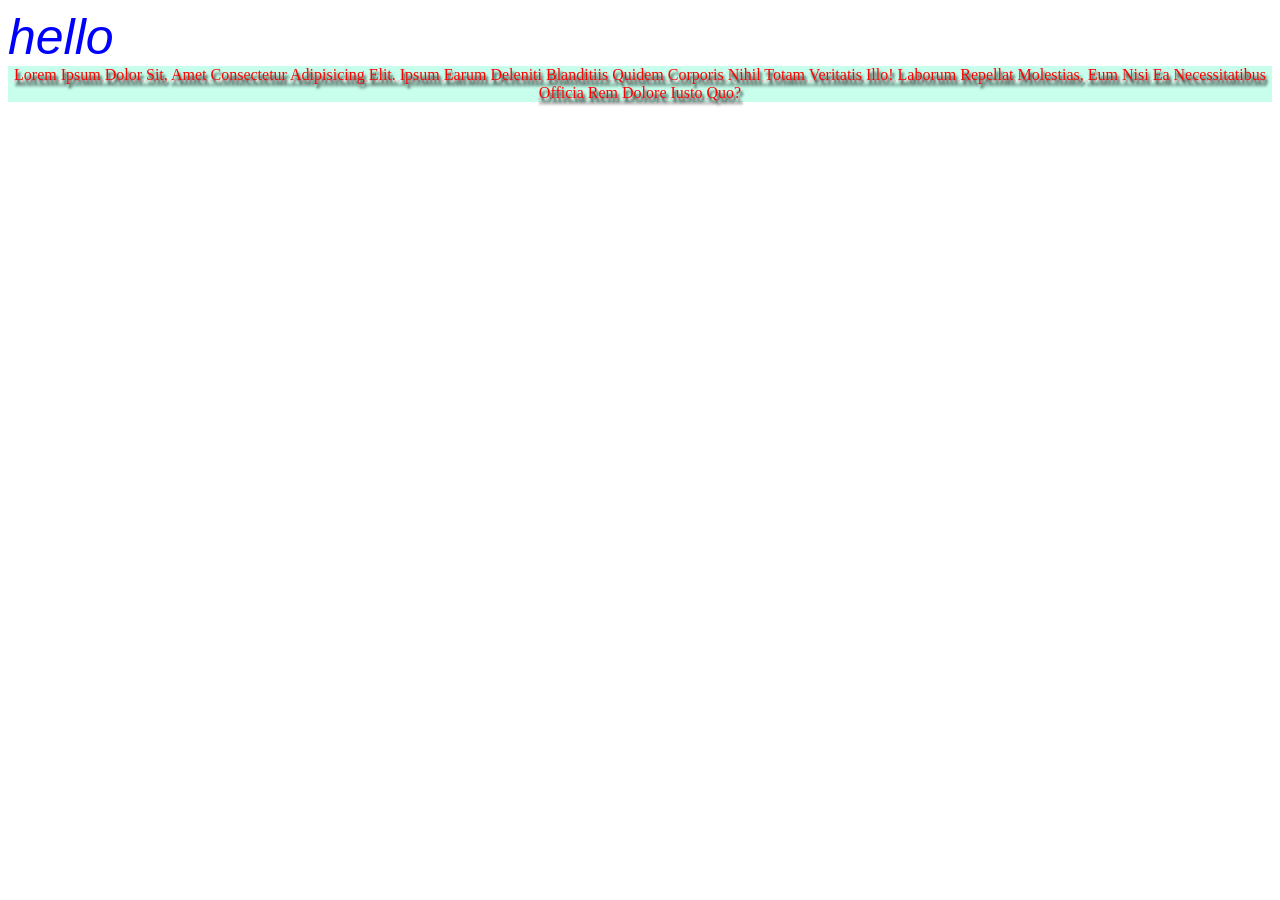
<file: CSS/index.html>
<!DOCTYPE html>
<html lang="en">
<head>
    <meta charset="UTF-8">
    <meta name="viewport" content="width=device-width, initial-scale=1.0">
    <link rel="stylesheet" href="index.css">
    <title>Document</title>
</head>
<body>
    <div class="wrapper">
        hello
    </div>
    <div class="text">
        Lorem ipsum dolor sit, amet consectetur adipisicing elit. Ipsum earum deleniti blanditiis quidem corporis nihil totam veritatis illo! Laborum repellat molestias, eum nisi ea necessitatibus officia rem dolore iusto quo?
    </div>
</body>
</html>
</file>
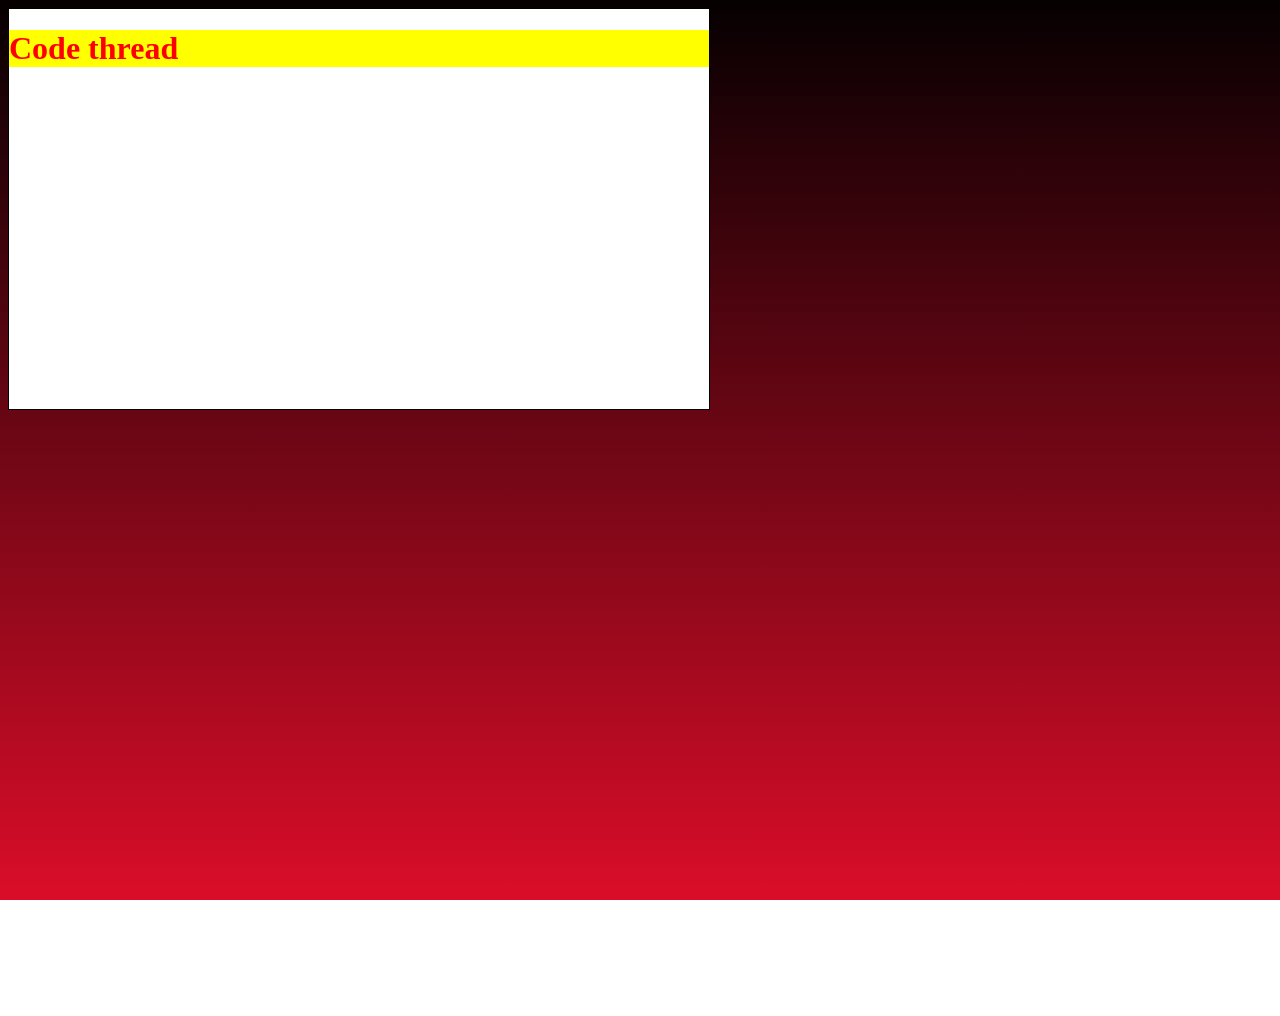
<file: CSS/gradientsbgs.html>
<!DOCTYPE html>
<html lang="en">
<head>
    <meta charset="UTF-8">
    <meta name="viewport" content="width=device-width, initial-scale=1.0">
    <title>gradients</title>
    <style>
        h1{
            color: red;
            background-color: yellow;
        }
        #container{
            border: 1px solid black;
            width: 700px;
            color: white;
            height: 400px;
            background-color: white;
            
        }
        body{
            background: linear-gradient(rgb(5, 0, 1), rgb(219, 13, 41));
            background-size: cover;
            background-repeat: no-repeat;
            height: 1000px;
            background-attachment: fixed;
        }

    </style>
</head>
<body>
    <div id="container">
        <h1>Code thread</h1>
        <p>Lorem, ipsum dolor sit amet consectetur adipisicing elit. Est autem ipsum omnis illum libero nulla recusandae, dolor similique iste, ea eveniet. Voluptas, ex eius reprehenderit nihil cumque voluptate at tenetur.</p>
    </div>
</body>
</html>
</file>
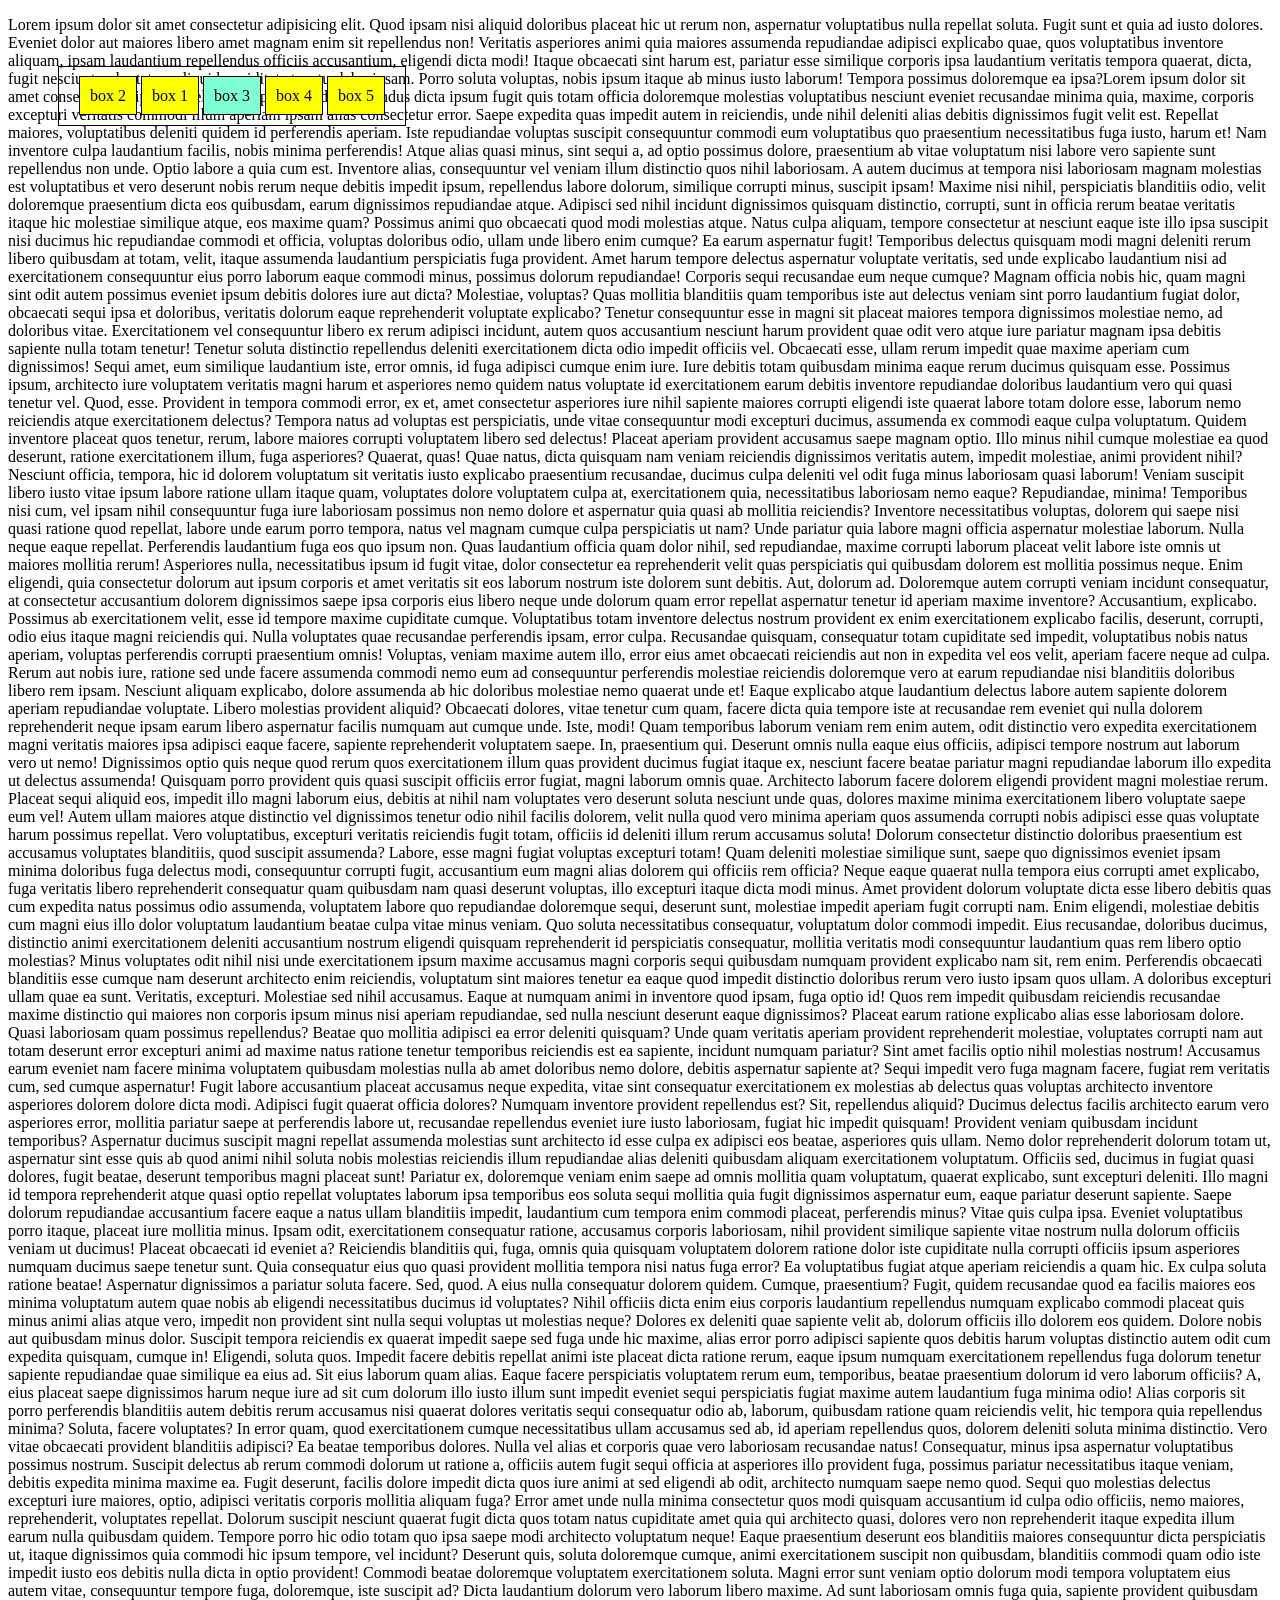
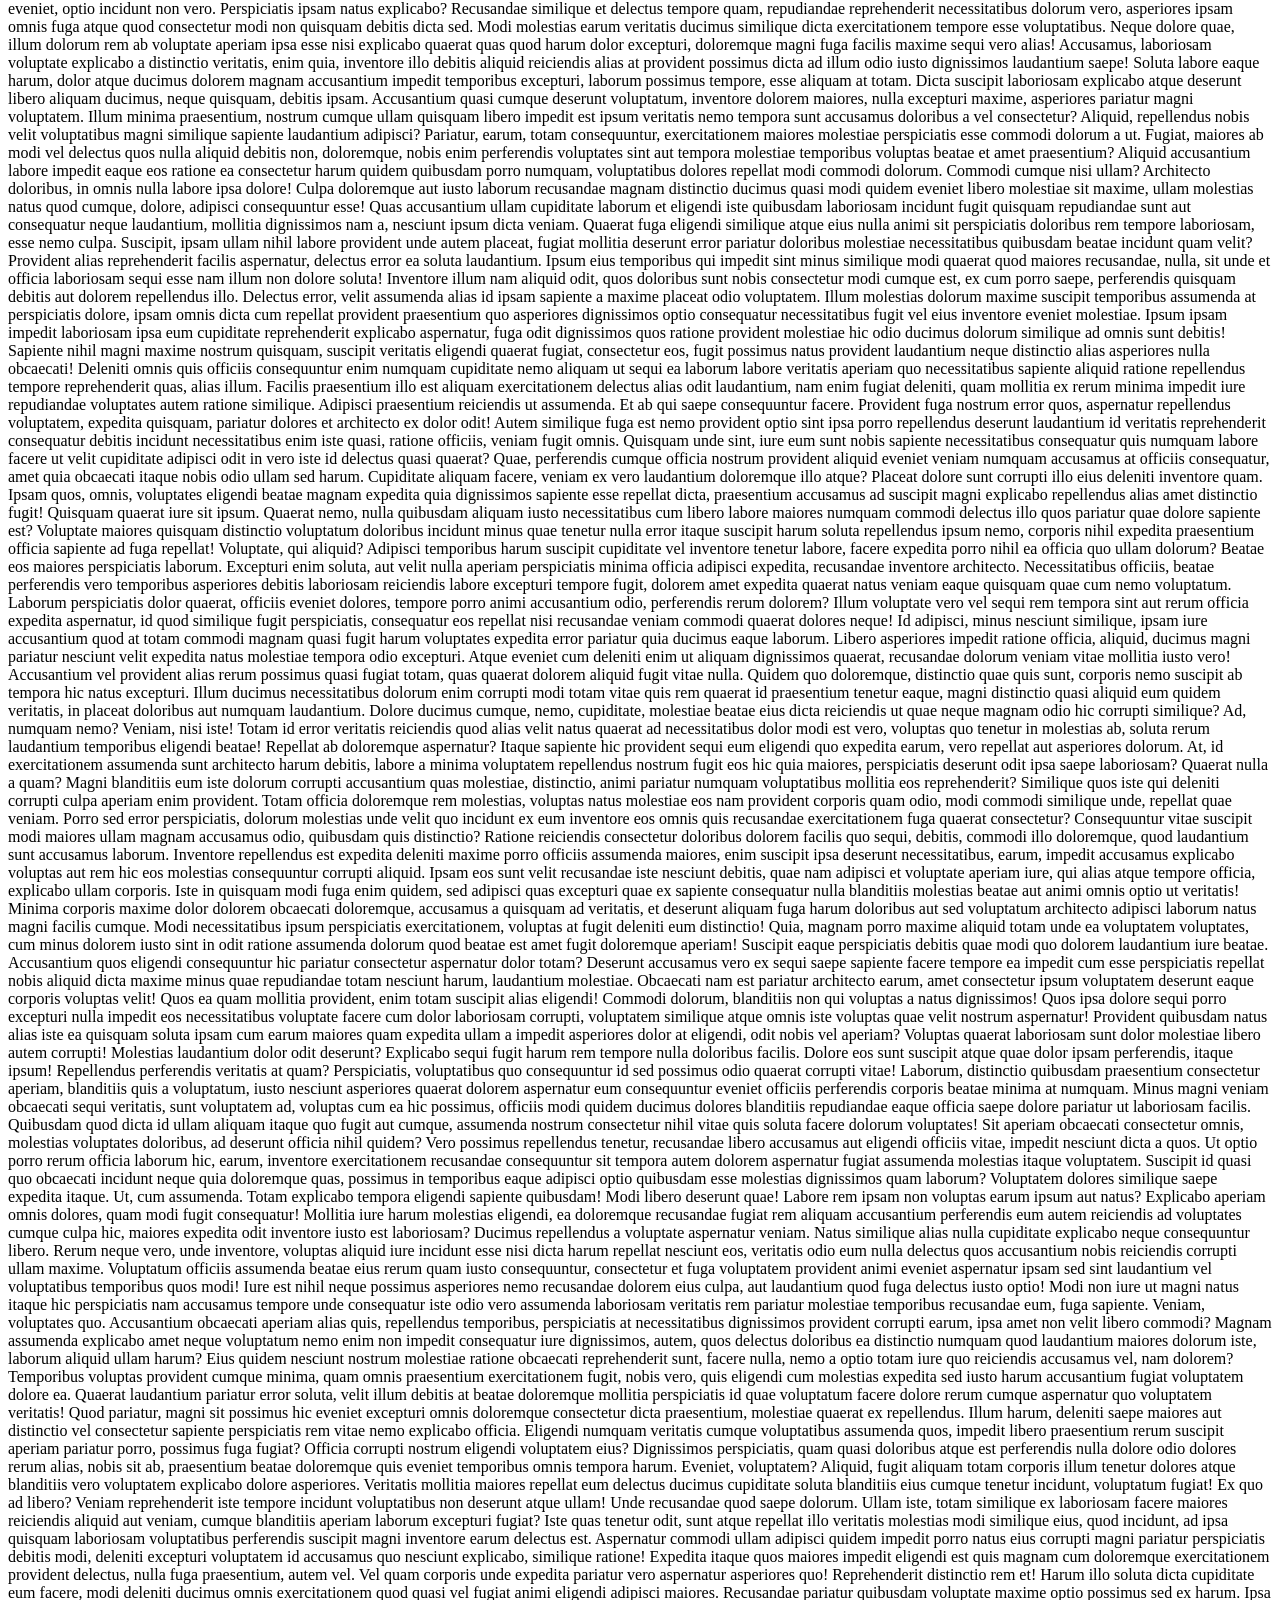
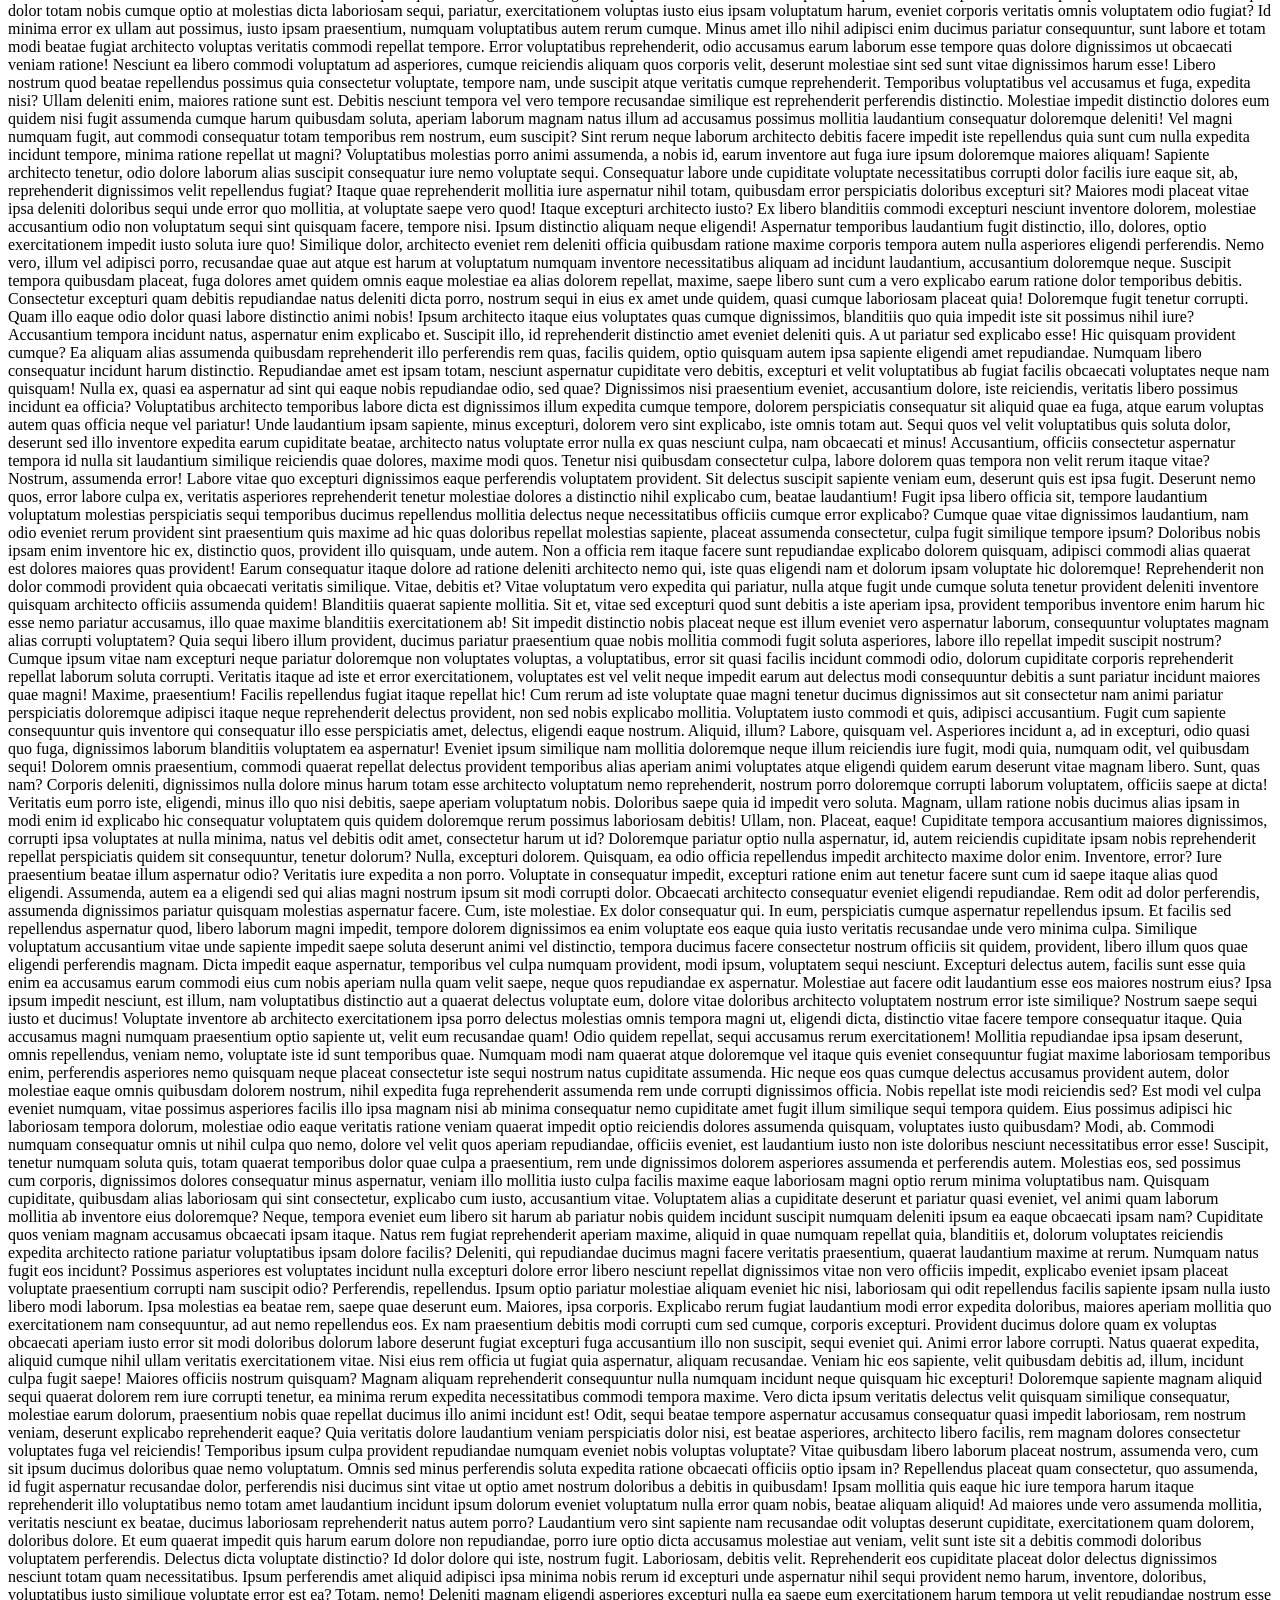
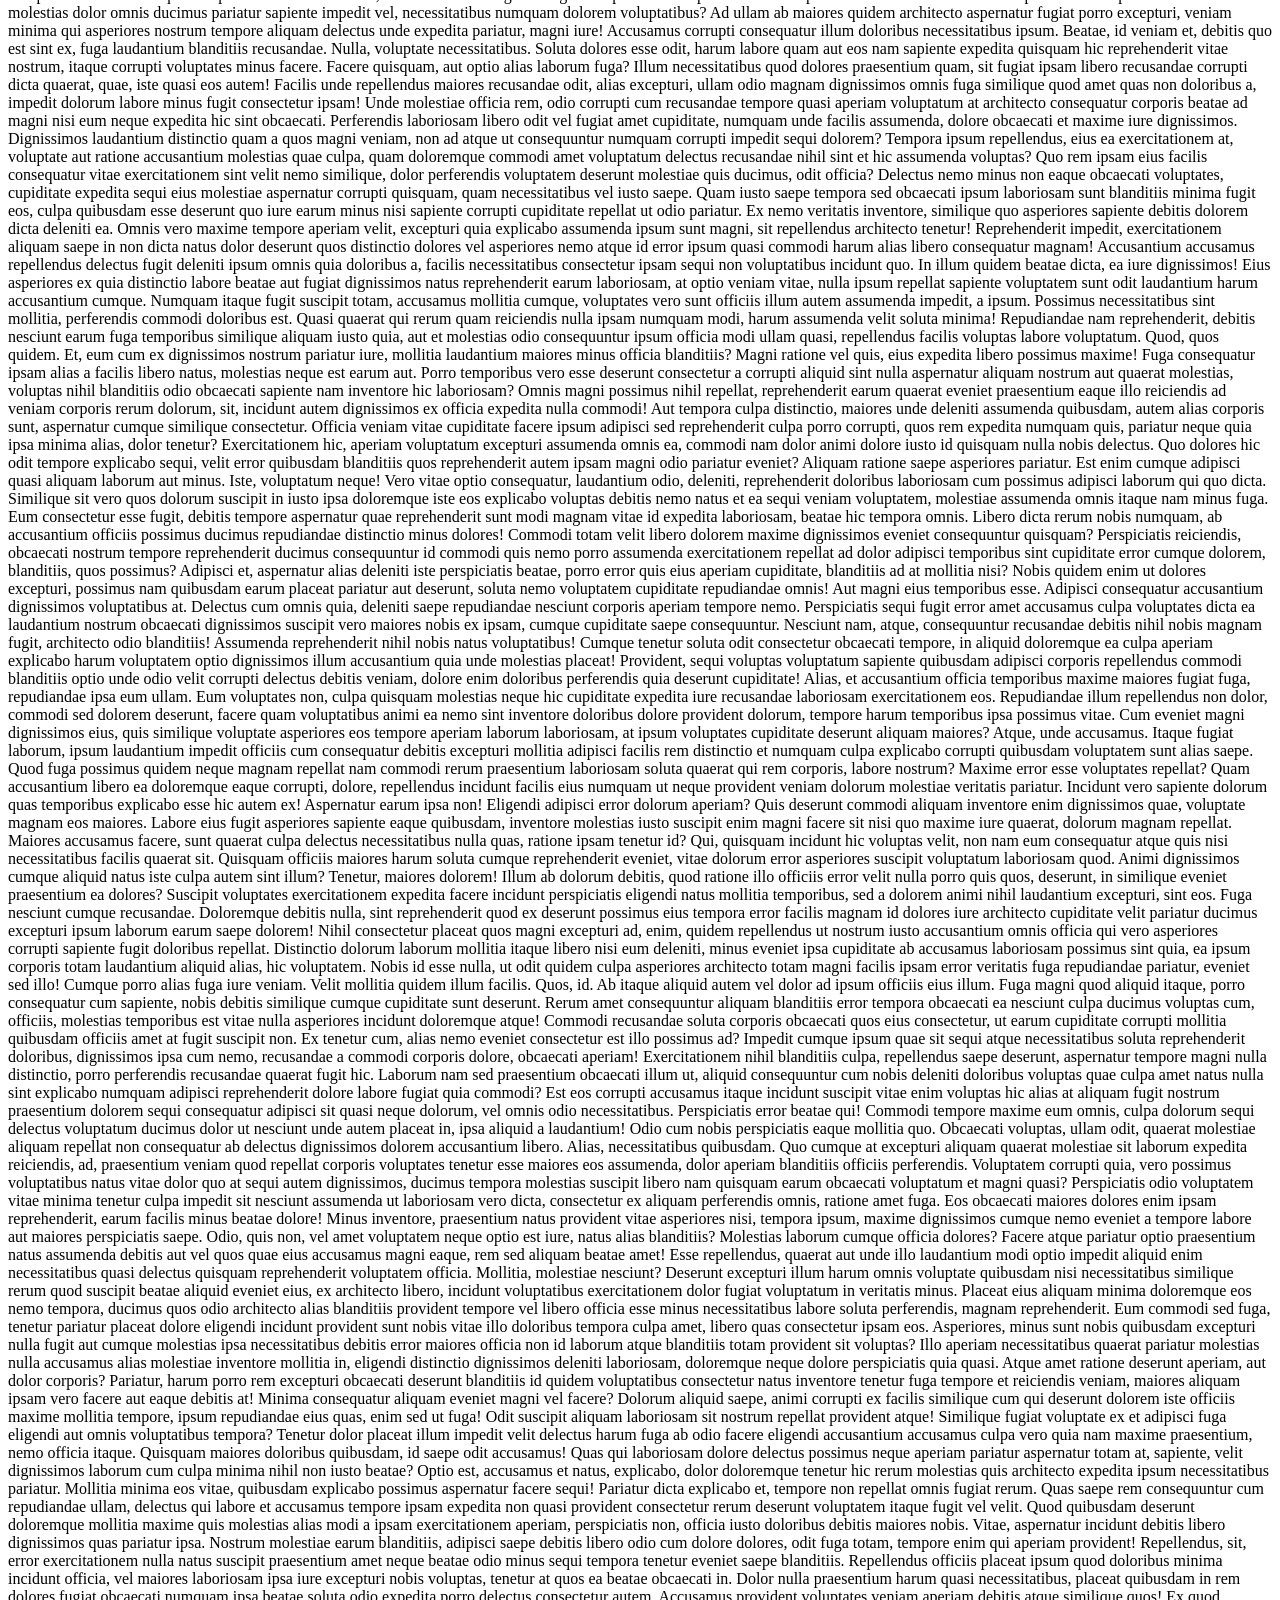
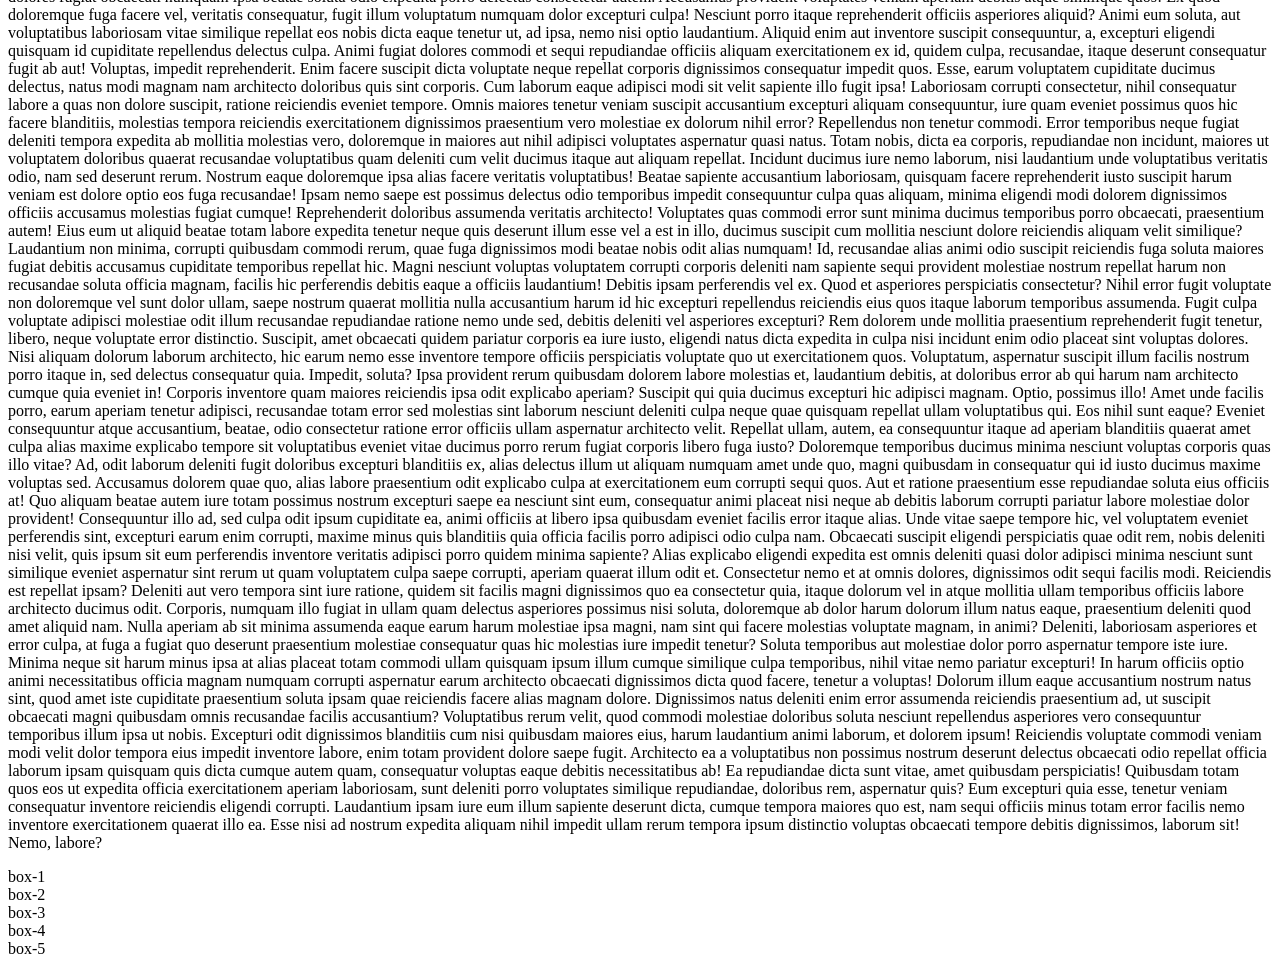
<file: CSS/positions.html>
<!DOCTYPE html>
<html lang="en">
<head>
    <meta charset="UTF-8">
    <meta name="viewport" content="width=device-width, initial-scale=1.0">
    <title>Document</title>
    <style>
        .wrapper{
            position: fixed;
            margin: 50px;
            border: 1px solid black;
            padding: 20px;
            width: auto;
        }
        .box{
            background-color: yellow;
            border: 1px solid black;
            padding: 10px;
        }
        #box3{
            background-color: aquamarine;
            top: 0px;
            left: 0px;
        }
        
    </style>
</head>
<body>
    <div class="wrapper">
        <span class="box" id = "box1">box 2</span>
        <span class="box" id = "box2">box 1</span>
        <span id = "box3" class="box">box 3</span>
        <span class="box" id = "box4">box 4</span>
        <span class="box" id = "box5">box 5</span>
    </div>
    
    <p>
        Lorem ipsum dolor sit amet consectetur adipisicing elit. Quod ipsam nisi aliquid doloribus placeat hic ut rerum non, aspernatur voluptatibus nulla repellat soluta. Fugit sunt et quia ad iusto dolores. Eveniet dolor aut maiores libero amet magnam enim sit repellendus non! Veritatis asperiores animi quia maiores assumenda repudiandae adipisci explicabo quae, quos voluptatibus inventore aliquam, ipsam laudantium repellendus officiis accusantium, eligendi dicta modi! Itaque obcaecati sint harum est, pariatur esse similique corporis ipsa laudantium veritatis tempora quaerat, dicta, fugit nesciunt voluptatem aliquid cupiditate tenetur laboriosam. Porro soluta voluptas, nobis ipsum itaque ab minus iusto laborum! Tempora possimus doloremque ea ipsa?Lorem ipsum dolor sit amet consectetur adipisicing elit. Corrupti eligendi repellendus dicta ipsum fugit quis totam officia doloremque molestias voluptatibus nesciunt eveniet recusandae minima quia, maxime, corporis excepturi veritatis commodi illum aperiam ipsam alias consectetur error. Saepe expedita quas impedit autem in reiciendis, unde nihil deleniti alias debitis dignissimos fugit velit est. Repellat maiores, voluptatibus deleniti quidem id perferendis aperiam. Iste repudiandae voluptas suscipit consequuntur commodi eum voluptatibus quo praesentium necessitatibus fuga iusto, harum et! Nam inventore culpa laudantium facilis, nobis minima perferendis! Atque alias quasi minus, sint sequi a, ad optio possimus dolore, praesentium ab vitae voluptatum nisi labore vero sapiente sunt repellendus non unde. Optio labore a quia cum est. Inventore alias, consequuntur vel veniam illum distinctio quos nihil laboriosam. A autem ducimus at tempora nisi laboriosam magnam molestias est voluptatibus et vero deserunt nobis rerum neque debitis impedit ipsum, repellendus labore dolorum, similique corrupti minus, suscipit ipsam! Maxime nisi nihil, perspiciatis blanditiis odio, velit doloremque praesentium dicta eos quibusdam, earum dignissimos repudiandae atque. Adipisci sed nihil incidunt dignissimos quisquam distinctio, corrupti, sunt in officia rerum beatae veritatis itaque hic molestiae similique atque, eos maxime quam? Possimus animi quo obcaecati quod modi molestias atque. Natus culpa aliquam, tempore consectetur at nesciunt eaque iste illo ipsa suscipit nisi ducimus hic repudiandae commodi et officia, voluptas doloribus odio, ullam unde libero enim cumque? Ea earum aspernatur fugit! Temporibus delectus quisquam modi magni deleniti rerum libero quibusdam at totam, velit, itaque assumenda laudantium perspiciatis fuga provident. Amet harum tempore delectus aspernatur voluptate veritatis, sed unde explicabo laudantium nisi ad exercitationem consequuntur eius porro laborum eaque commodi minus, possimus dolorum repudiandae! Corporis sequi recusandae eum neque cumque? Magnam officia nobis hic, quam magni sint odit autem possimus eveniet ipsum debitis dolores iure aut dicta? Molestiae, voluptas? Quas mollitia blanditiis quam temporibus iste aut delectus veniam sint porro laudantium fugiat dolor, obcaecati sequi ipsa et doloribus, veritatis dolorum eaque reprehenderit voluptate explicabo? Tenetur consequuntur esse in magni sit placeat maiores tempora dignissimos molestiae nemo, ad doloribus vitae. Exercitationem vel consequuntur libero ex rerum adipisci incidunt, autem quos accusantium nesciunt harum provident quae odit vero atque iure pariatur magnam ipsa debitis sapiente nulla totam tenetur! Tenetur soluta distinctio repellendus deleniti exercitationem dicta odio impedit officiis vel. Obcaecati esse, ullam rerum impedit quae maxime aperiam cum dignissimos! Sequi amet, eum similique laudantium iste, error omnis, id fuga adipisci cumque enim iure. Iure debitis totam quibusdam minima eaque rerum ducimus quisquam esse. Possimus ipsum, architecto iure voluptatem veritatis magni harum et asperiores nemo quidem natus voluptate id exercitationem earum debitis inventore repudiandae doloribus laudantium vero qui quasi tenetur vel. Quod, esse. Provident in tempora commodi error, ex et, amet consectetur asperiores iure nihil sapiente maiores corrupti eligendi iste quaerat labore totam dolore esse, laborum nemo reiciendis atque exercitationem delectus? Tempora natus ad voluptas est perspiciatis, unde vitae consequuntur modi excepturi ducimus, assumenda ex commodi eaque culpa voluptatum. Quidem inventore placeat quos tenetur, rerum, labore maiores corrupti voluptatem libero sed delectus! Placeat aperiam provident accusamus saepe magnam optio. Illo minus nihil cumque molestiae ea quod deserunt, ratione exercitationem illum, fuga asperiores? Quaerat, quas! Quae natus, dicta quisquam nam veniam reiciendis dignissimos veritatis autem, impedit molestiae, animi provident nihil? Nesciunt officia, tempora, hic id dolorem voluptatum sit veritatis iusto explicabo praesentium recusandae, ducimus culpa deleniti vel odit fuga minus laboriosam quasi laborum! Veniam suscipit libero iusto vitae ipsum labore ratione ullam itaque quam, voluptates dolore voluptatem culpa at, exercitationem quia, necessitatibus laboriosam nemo eaque? Repudiandae, minima! Temporibus nisi cum, vel ipsam nihil consequuntur fuga iure laboriosam possimus non nemo dolore et aspernatur quia quasi ab mollitia reiciendis? Inventore necessitatibus voluptas, dolorem qui saepe nisi quasi ratione quod repellat, labore unde earum porro tempora, natus vel magnam cumque culpa perspiciatis ut nam? Unde pariatur quia labore magni officia aspernatur molestiae laborum. Nulla neque eaque repellat. Perferendis laudantium fuga eos quo ipsum non. Quas laudantium officia quam dolor nihil, sed repudiandae, maxime corrupti laborum placeat velit labore iste omnis ut maiores mollitia rerum! Asperiores nulla, necessitatibus ipsum id fugit vitae, dolor consectetur ea reprehenderit velit quas perspiciatis qui quibusdam dolorem est mollitia possimus neque. Enim eligendi, quia consectetur dolorum aut ipsum corporis et amet veritatis sit eos laborum nostrum iste dolorem sunt debitis. Aut, dolorum ad. Doloremque autem corrupti veniam incidunt consequatur, at consectetur accusantium dolorem dignissimos saepe ipsa corporis eius libero neque unde dolorum quam error repellat aspernatur tenetur id aperiam maxime inventore? Accusantium, explicabo. Possimus ab exercitationem velit, esse id tempore maxime cupiditate cumque. Voluptatibus totam inventore delectus nostrum provident ex enim exercitationem explicabo facilis, deserunt, corrupti, odio eius itaque magni reiciendis qui. Nulla voluptates quae recusandae perferendis ipsam, error culpa. Recusandae quisquam, consequatur totam cupiditate sed impedit, voluptatibus nobis natus aperiam, voluptas perferendis corrupti praesentium omnis! Voluptas, veniam maxime autem illo, error eius amet obcaecati reiciendis aut non in expedita vel eos velit, aperiam facere neque ad culpa. Rerum aut nobis iure, ratione sed unde facere assumenda commodi nemo eum ad consequuntur perferendis molestiae reiciendis doloremque vero at earum repudiandae nisi blanditiis doloribus libero rem ipsam. Nesciunt aliquam explicabo, dolore assumenda ab hic doloribus molestiae nemo quaerat unde et! Eaque explicabo atque laudantium delectus labore autem sapiente dolorem aperiam repudiandae voluptate. Libero molestias provident aliquid? Obcaecati dolores, vitae tenetur cum quam, facere dicta quia tempore iste at recusandae rem eveniet qui nulla dolorem reprehenderit neque ipsam earum libero aspernatur facilis numquam aut cumque unde. Iste, modi! Quam temporibus laborum veniam rem enim autem, odit distinctio vero expedita exercitationem magni veritatis maiores ipsa adipisci eaque facere, sapiente reprehenderit voluptatem saepe. In, praesentium qui. Deserunt omnis nulla eaque eius officiis, adipisci tempore nostrum aut laborum vero ut nemo! Dignissimos optio quis neque quod rerum quos exercitationem illum quas provident ducimus fugiat itaque ex, nesciunt facere beatae pariatur magni repudiandae laborum illo expedita ut delectus assumenda! Quisquam porro provident quis quasi suscipit officiis error fugiat, magni laborum omnis quae. Architecto laborum facere dolorem eligendi provident magni molestiae rerum. Placeat sequi aliquid eos, impedit illo magni laborum eius, debitis at nihil nam voluptates vero deserunt soluta nesciunt unde quas, dolores maxime minima exercitationem libero voluptate saepe eum vel! Autem ullam maiores atque distinctio vel dignissimos tenetur odio nihil facilis dolorem, velit nulla quod vero minima aperiam quos assumenda corrupti nobis adipisci esse quas voluptate harum possimus repellat. Vero voluptatibus, excepturi veritatis reiciendis fugit totam, officiis id deleniti illum rerum accusamus soluta! Dolorum consectetur distinctio doloribus praesentium est accusamus voluptates blanditiis, quod suscipit assumenda? Labore, esse magni fugiat voluptas excepturi totam! Quam deleniti molestiae similique sunt, saepe quo dignissimos eveniet ipsam minima doloribus fuga delectus modi, consequuntur corrupti fugit, accusantium eum magni alias dolorem qui officiis rem officia? Neque eaque quaerat nulla tempora eius corrupti amet explicabo, fuga veritatis libero reprehenderit consequatur quam quibusdam nam quasi deserunt voluptas, illo excepturi itaque dicta modi minus. Amet provident dolorum voluptate dicta esse libero debitis quas cum expedita natus possimus odio assumenda, voluptatem labore quo repudiandae doloremque sequi, deserunt sunt, molestiae impedit aperiam fugit corrupti nam. Enim eligendi, molestiae debitis cum magni eius illo dolor voluptatum laudantium beatae culpa vitae minus veniam. Quo soluta necessitatibus consequatur, voluptatum dolor commodi impedit. Eius recusandae, doloribus ducimus, distinctio animi exercitationem deleniti accusantium nostrum eligendi quisquam reprehenderit id perspiciatis consequatur, mollitia veritatis modi consequuntur laudantium quas rem libero optio molestias? Minus voluptates odit nihil nisi unde exercitationem ipsum maxime accusamus magni corporis sequi quibusdam numquam provident explicabo nam sit, rem enim. Perferendis obcaecati blanditiis esse cumque nam deserunt architecto enim reiciendis, voluptatum sint maiores tenetur ea eaque quod impedit distinctio doloribus rerum vero iusto ipsam quos ullam. A doloribus excepturi ullam quae ea sunt. Veritatis, excepturi. Molestiae sed nihil accusamus. Eaque at numquam animi in inventore quod ipsam, fuga optio id! Quos rem impedit quibusdam reiciendis recusandae maxime distinctio qui maiores non corporis ipsum minus nisi aperiam repudiandae, sed nulla nesciunt deserunt eaque dignissimos? Placeat earum ratione explicabo alias esse laboriosam dolore. Quasi laboriosam quam possimus repellendus? Beatae quo mollitia adipisci ea error deleniti quisquam? Unde quam veritatis aperiam provident reprehenderit molestiae, voluptates corrupti nam aut totam deserunt error excepturi animi ad maxime natus ratione tenetur temporibus reiciendis est ea sapiente, incidunt numquam pariatur? Sint amet facilis optio nihil molestias nostrum! Accusamus earum eveniet nam facere minima voluptatem quibusdam molestias nulla ab amet doloribus nemo dolore, debitis aspernatur sapiente at? Sequi impedit vero fuga magnam facere, fugiat rem veritatis cum, sed cumque aspernatur! Fugit labore accusantium placeat accusamus neque expedita, vitae sint consequatur exercitationem ex molestias ab delectus quas voluptas architecto inventore asperiores dolorem dolore dicta modi. Adipisci fugit quaerat officia dolores? Numquam inventore provident repellendus est? Sit, repellendus aliquid? Ducimus delectus facilis architecto earum vero asperiores error, mollitia pariatur saepe at perferendis labore ut, recusandae repellendus eveniet iure iusto laboriosam, fugiat hic impedit quisquam! Provident veniam quibusdam incidunt temporibus? Aspernatur ducimus suscipit magni repellat assumenda molestias sunt architecto id esse culpa ex adipisci eos beatae, asperiores quis ullam. Nemo dolor reprehenderit dolorum totam ut, aspernatur sint esse quis ab quod animi nihil soluta nobis molestias reiciendis illum repudiandae alias deleniti quibusdam aliquam exercitationem voluptatum. Officiis sed, ducimus in fugiat quasi dolores, fugit beatae, deserunt temporibus magni placeat sunt! Pariatur ex, doloremque veniam enim saepe ad omnis mollitia quam voluptatum, quaerat explicabo, sunt excepturi deleniti. Illo magni id tempora reprehenderit atque quasi optio repellat voluptates laborum ipsa temporibus eos soluta sequi mollitia quia fugit dignissimos aspernatur eum, eaque pariatur deserunt sapiente. Saepe dolorum repudiandae accusantium facere eaque a natus ullam blanditiis impedit, laudantium cum tempora enim commodi placeat, perferendis minus? Vitae quis culpa ipsa. Eveniet voluptatibus porro itaque, placeat iure mollitia minus. Ipsam odit, exercitationem consequatur ratione, accusamus corporis laboriosam, nihil provident similique sapiente vitae nostrum nulla dolorum officiis veniam ut ducimus! Placeat obcaecati id eveniet a? Reiciendis blanditiis qui, fuga, omnis quia quisquam voluptatem dolorem ratione dolor iste cupiditate nulla corrupti officiis ipsum asperiores numquam ducimus saepe tenetur sunt. Quia consequatur eius quo quasi provident mollitia tempora nisi natus fuga error? Ea voluptatibus fugiat atque aperiam reiciendis a quam hic. Ex culpa soluta ratione beatae! Aspernatur dignissimos a pariatur soluta facere. Sed, quod. A eius nulla consequatur dolorem quidem. Cumque, praesentium? Fugit, quidem recusandae quod ea facilis maiores eos minima voluptatum autem quae nobis ab eligendi necessitatibus ducimus id voluptates? Nihil officiis dicta enim eius corporis laudantium repellendus numquam explicabo commodi placeat quis minus animi alias atque vero, impedit non provident sint nulla sequi voluptas ut molestias neque? Dolores ex deleniti quae sapiente velit ab, dolorum officiis illo dolorem eos quidem. Dolore nobis aut quibusdam minus dolor. Suscipit tempora reiciendis ex quaerat impedit saepe sed fuga unde hic maxime, alias error porro adipisci sapiente quos debitis harum voluptas distinctio autem odit cum expedita quisquam, cumque in! Eligendi, soluta quos. Impedit facere debitis repellat animi iste placeat dicta ratione rerum, eaque ipsum numquam exercitationem repellendus fuga dolorum tenetur sapiente repudiandae quae similique ea eius ad. Sit eius laborum quam alias. Eaque facere perspiciatis voluptatem rerum eum, temporibus, beatae praesentium dolorum id vero laborum officiis? A, eius placeat saepe dignissimos harum neque iure ad sit cum dolorum illo iusto illum sunt impedit eveniet sequi perspiciatis fugiat maxime autem laudantium fuga minima odio! Alias corporis sit porro perferendis blanditiis autem debitis rerum accusamus nisi quaerat dolores veritatis sequi consequatur odio ab, laborum, quibusdam ratione quam reiciendis velit, hic tempora quia repellendus minima? Soluta, facere voluptates? In error quam, quod exercitationem cumque necessitatibus ullam accusamus sed ab, id aperiam repellendus quos, dolorem deleniti soluta minima distinctio. Vero vitae obcaecati provident blanditiis adipisci? Ea beatae temporibus dolores. Nulla vel alias et corporis quae vero laboriosam recusandae natus! Consequatur, minus ipsa aspernatur voluptatibus possimus nostrum. Suscipit delectus ab rerum commodi dolorum ut ratione a, officiis autem fugit sequi officia at asperiores illo provident fuga, possimus pariatur necessitatibus itaque veniam, debitis expedita minima maxime ea. Fugit deserunt, facilis dolore impedit dicta quos iure animi at sed eligendi ab odit, architecto numquam saepe nemo quod. Sequi quo molestias delectus excepturi iure maiores, optio, adipisci veritatis corporis mollitia aliquam fuga? Error amet unde nulla minima consectetur quos modi quisquam accusantium id culpa odio officiis, nemo maiores, reprehenderit, voluptates repellat. Dolorum suscipit nesciunt quaerat fugit dicta quos totam natus cupiditate amet quia qui architecto quasi, dolores vero non reprehenderit itaque expedita illum earum nulla quibusdam quidem. Tempore porro hic odio totam quo ipsa saepe modi architecto voluptatum neque! Eaque praesentium deserunt eos blanditiis maiores consequuntur dicta perspiciatis ut, itaque dignissimos quia commodi hic ipsum tempore, vel incidunt? Deserunt quis, soluta doloremque cumque, animi exercitationem suscipit non quibusdam, blanditiis commodi quam odio iste impedit iusto eos debitis nulla dicta in optio provident! Commodi beatae doloremque voluptatem exercitationem soluta. Magni error sunt veniam optio dolorum modi tempora voluptatem eius autem vitae, consequuntur tempore fuga, doloremque, iste suscipit ad? Dicta laudantium dolorum vero laborum libero maxime. Ad sunt laboriosam omnis fuga quia, sapiente provident quibusdam eveniet, optio incidunt non vero. Perspiciatis ipsam natus explicabo? Recusandae similique et delectus tempore quam, repudiandae reprehenderit necessitatibus dolorum vero, asperiores ipsam omnis fuga atque quod consectetur modi non quisquam debitis dicta sed. Modi molestias earum veritatis ducimus similique dicta exercitationem tempore esse voluptatibus. Neque dolore quae, illum dolorum rem ab voluptate aperiam ipsa esse nisi explicabo quaerat quas quod harum dolor excepturi, doloremque magni fuga facilis maxime sequi vero alias! Accusamus, laboriosam voluptate explicabo a distinctio veritatis, enim quia, inventore illo debitis aliquid reiciendis alias at provident possimus dicta ad illum odio iusto dignissimos laudantium saepe! Soluta labore eaque harum, dolor atque ducimus dolorem magnam accusantium impedit temporibus excepturi, laborum possimus tempore, esse aliquam at totam. Dicta suscipit laboriosam explicabo atque deserunt libero aliquam ducimus, neque quisquam, debitis ipsam. Accusantium quasi cumque deserunt voluptatum, inventore dolorem maiores, nulla excepturi maxime, asperiores pariatur magni voluptatem. Illum minima praesentium, nostrum cumque ullam quisquam libero impedit est ipsum veritatis nemo tempora sunt accusamus doloribus a vel consectetur? Aliquid, repellendus nobis velit voluptatibus magni similique sapiente laudantium adipisci? Pariatur, earum, totam consequuntur, exercitationem maiores molestiae perspiciatis esse commodi dolorum a ut. Fugiat, maiores ab modi vel delectus quos nulla aliquid debitis non, doloremque, nobis enim perferendis voluptates sint aut tempora molestiae temporibus voluptas beatae et amet praesentium? Aliquid accusantium labore impedit eaque eos ratione ea consectetur harum quidem quibusdam porro numquam, voluptatibus dolores repellat modi commodi dolorum. Commodi cumque nisi ullam? Architecto doloribus, in omnis nulla labore ipsa dolore! Culpa doloremque aut iusto laborum recusandae magnam distinctio ducimus quasi modi quidem eveniet libero molestiae sit maxime, ullam molestias natus quod cumque, dolore, adipisci consequuntur esse! Quas accusantium ullam cupiditate laborum et eligendi iste quibusdam laboriosam incidunt fugit quisquam repudiandae sunt aut consequatur neque laudantium, mollitia dignissimos nam a, nesciunt ipsum dicta veniam. Quaerat fuga eligendi similique atque eius nulla animi sit perspiciatis doloribus rem tempore laboriosam, esse nemo culpa. Suscipit, ipsam ullam nihil labore provident unde autem placeat, fugiat mollitia deserunt error pariatur doloribus molestiae necessitatibus quibusdam beatae incidunt quam velit? Provident alias reprehenderit facilis aspernatur, delectus error ea soluta laudantium. Ipsum eius temporibus qui impedit sint minus similique modi quaerat quod maiores recusandae, nulla, sit unde et officia laboriosam sequi esse nam illum non dolore soluta! Inventore illum nam aliquid odit, quos doloribus sunt nobis consectetur modi cumque est, ex cum porro saepe, perferendis quisquam debitis aut dolorem repellendus illo. Delectus error, velit assumenda alias id ipsam sapiente a maxime placeat odio voluptatem. Illum molestias dolorum maxime suscipit temporibus assumenda at perspiciatis dolore, ipsam omnis dicta cum repellat provident praesentium quo asperiores dignissimos optio consequatur necessitatibus fugit vel eius inventore eveniet molestiae. Ipsum ipsam impedit laboriosam ipsa eum cupiditate reprehenderit explicabo aspernatur, fuga odit dignissimos quos ratione provident molestiae hic odio ducimus dolorum similique ad omnis sunt debitis! Sapiente nihil magni maxime nostrum quisquam, suscipit veritatis eligendi quaerat fugiat, consectetur eos, fugit possimus natus provident laudantium neque distinctio alias asperiores nulla obcaecati! Deleniti omnis quis officiis consequuntur enim numquam cupiditate nemo aliquam ut sequi ea laborum labore veritatis aperiam quo necessitatibus sapiente aliquid ratione repellendus tempore reprehenderit quas, alias illum. Facilis praesentium illo est aliquam exercitationem delectus alias odit laudantium, nam enim fugiat deleniti, quam mollitia ex rerum minima impedit iure repudiandae voluptates autem ratione similique. Adipisci praesentium reiciendis ut assumenda. Et ab qui saepe consequuntur facere. Provident fuga nostrum error quos, aspernatur repellendus voluptatem, expedita quisquam, pariatur dolores et architecto ex dolor odit! Autem similique fuga est nemo provident optio sint ipsa porro repellendus deserunt laudantium id veritatis reprehenderit consequatur debitis incidunt necessitatibus enim iste quasi, ratione officiis, veniam fugit omnis. Quisquam unde sint, iure eum sunt nobis sapiente necessitatibus consequatur quis numquam labore facere ut velit cupiditate adipisci odit in vero iste id delectus quasi quaerat? Quae, perferendis cumque officia nostrum provident aliquid eveniet veniam numquam accusamus at officiis consequatur, amet quia obcaecati itaque nobis odio ullam sed harum. Cupiditate aliquam facere, veniam ex vero laudantium doloremque illo atque? Placeat dolore sunt corrupti illo eius deleniti inventore quam. Ipsam quos, omnis, voluptates eligendi beatae magnam expedita quia dignissimos sapiente esse repellat dicta, praesentium accusamus ad suscipit magni explicabo repellendus alias amet distinctio fugit! Quisquam quaerat iure sit ipsum. Quaerat nemo, nulla quibusdam aliquam iusto necessitatibus cum libero labore maiores numquam commodi delectus illo quos pariatur quae dolore sapiente est? Voluptate maiores quisquam distinctio voluptatum doloribus incidunt minus quae tenetur nulla error itaque suscipit harum soluta repellendus ipsum nemo, corporis nihil expedita praesentium officia sapiente ad fuga repellat! Voluptate, qui aliquid? Adipisci temporibus harum suscipit cupiditate vel inventore tenetur labore, facere expedita porro nihil ea officia quo ullam dolorum? Beatae eos maiores perspiciatis laborum. Excepturi enim soluta, aut velit nulla aperiam perspiciatis minima officia adipisci expedita, recusandae inventore architecto. Necessitatibus officiis, beatae perferendis vero temporibus asperiores debitis laboriosam reiciendis labore excepturi tempore fugit, dolorem amet expedita quaerat natus veniam eaque quisquam quae cum nemo voluptatum. Laborum perspiciatis dolor quaerat, officiis eveniet dolores, tempore porro animi accusantium odio, perferendis rerum dolorem? Illum voluptate vero vel sequi rem tempora sint aut rerum officia expedita aspernatur, id quod similique fugit perspiciatis, consequatur eos repellat nisi recusandae veniam commodi quaerat dolores neque! Id adipisci, minus nesciunt similique, ipsam iure accusantium quod at totam commodi magnam quasi fugit harum voluptates expedita error pariatur quia ducimus eaque laborum. Libero asperiores impedit ratione officia, aliquid, ducimus magni pariatur nesciunt velit expedita natus molestiae tempora odio excepturi. Atque eveniet cum deleniti enim ut aliquam dignissimos quaerat, recusandae dolorum veniam vitae mollitia iusto vero! Accusantium vel provident alias rerum possimus quasi fugiat totam, quas quaerat dolorem aliquid fugit vitae nulla. Quidem quo doloremque, distinctio quae quis sunt, corporis nemo suscipit ab tempora hic natus excepturi. Illum ducimus necessitatibus dolorum enim corrupti modi totam vitae quis rem quaerat id praesentium tenetur eaque, magni distinctio quasi aliquid eum quidem veritatis, in placeat doloribus aut numquam laudantium. Dolore ducimus cumque, nemo, cupiditate, molestiae beatae eius dicta reiciendis ut quae neque magnam odio hic corrupti similique? Ad, numquam nemo? Veniam, nisi iste! Totam id error veritatis reiciendis quod alias velit natus quaerat ad necessitatibus dolor modi est vero, voluptas quo tenetur in molestias ab, soluta rerum laudantium temporibus eligendi beatae! Repellat ab doloremque aspernatur? Itaque sapiente hic provident sequi eum eligendi quo expedita earum, vero repellat aut asperiores dolorum. At, id exercitationem assumenda sunt architecto harum debitis, labore a minima voluptatem repellendus nostrum fugit eos hic quia maiores, perspiciatis deserunt odit ipsa saepe laboriosam? Quaerat nulla a quam? Magni blanditiis eum iste dolorum corrupti accusantium quas molestiae, distinctio, animi pariatur numquam voluptatibus mollitia eos reprehenderit? Similique quos iste qui deleniti corrupti culpa aperiam enim provident. Totam officia doloremque rem molestias, voluptas natus molestiae eos nam provident corporis quam odio, modi commodi similique unde, repellat quae veniam. Porro sed error perspiciatis, dolorum molestias unde velit quo incidunt ex eum inventore eos omnis quis recusandae exercitationem fuga quaerat consectetur? Consequuntur vitae suscipit modi maiores ullam magnam accusamus odio, quibusdam quis distinctio? Ratione reiciendis consectetur doloribus dolorem facilis quo sequi, debitis, commodi illo doloremque, quod laudantium sunt accusamus laborum. Inventore repellendus est expedita deleniti maxime porro officiis assumenda maiores, enim suscipit ipsa deserunt necessitatibus, earum, impedit accusamus explicabo voluptas aut rem hic eos molestias consequuntur corrupti aliquid. Ipsam eos sunt velit recusandae iste nesciunt debitis, quae nam adipisci et voluptate aperiam iure, qui alias atque tempore officia, explicabo ullam corporis. Iste in quisquam modi fuga enim quidem, sed adipisci quas excepturi quae ex sapiente consequatur nulla blanditiis molestias beatae aut animi omnis optio ut veritatis! Minima corporis maxime dolor dolorem obcaecati doloremque, accusamus a quisquam ad veritatis, et deserunt aliquam fuga harum doloribus aut sed voluptatum architecto adipisci laborum natus magni facilis cumque. Modi necessitatibus ipsum perspiciatis exercitationem, voluptas at fugit deleniti eum distinctio! Quia, magnam porro maxime aliquid totam unde ea voluptatem voluptates, cum minus dolorem iusto sint in odit ratione assumenda dolorum quod beatae est amet fugit doloremque aperiam! Suscipit eaque perspiciatis debitis quae modi quo dolorem laudantium iure beatae. Accusantium quos eligendi consequuntur hic pariatur consectetur aspernatur dolor totam? Deserunt accusamus vero ex sequi saepe sapiente facere tempore ea impedit cum esse perspiciatis repellat nobis aliquid dicta maxime minus quae repudiandae totam nesciunt harum, laudantium molestiae. Obcaecati nam est pariatur architecto earum, amet consectetur ipsum voluptatem deserunt eaque corporis voluptas velit! Quos ea quam mollitia provident, enim totam suscipit alias eligendi! Commodi dolorum, blanditiis non qui voluptas a natus dignissimos! Quos ipsa dolore sequi porro excepturi nulla impedit eos necessitatibus voluptate facere cum dolor laboriosam corrupti, voluptatem similique atque omnis iste voluptas quae velit nostrum aspernatur! Provident quibusdam natus alias iste ea quisquam soluta ipsam cum earum maiores quam expedita ullam a impedit asperiores dolor at eligendi, odit nobis vel aperiam? Voluptas quaerat laboriosam sunt dolor molestiae libero autem corrupti! Molestias laudantium dolor odit deserunt? Explicabo sequi fugit harum rem tempore nulla doloribus facilis. Dolore eos sunt suscipit atque quae dolor ipsam perferendis, itaque ipsum! Repellendus perferendis veritatis at quam? Perspiciatis, voluptatibus quo consequuntur id sed possimus odio quaerat corrupti vitae! Laborum, distinctio quibusdam praesentium consectetur aperiam, blanditiis quis a voluptatum, iusto nesciunt asperiores quaerat dolorem aspernatur eum consequuntur eveniet officiis perferendis corporis beatae minima at numquam. Minus magni veniam obcaecati sequi veritatis, sunt voluptatem ad, voluptas cum ea hic possimus, officiis modi quidem ducimus dolores blanditiis repudiandae eaque officia saepe dolore pariatur ut laboriosam facilis. Quibusdam quod dicta id ullam aliquam itaque quo fugit aut cumque, assumenda nostrum consectetur nihil vitae quis soluta facere dolorum voluptates! Sit aperiam obcaecati consectetur omnis, molestias voluptates doloribus, ad deserunt officia nihil quidem? Vero possimus repellendus tenetur, recusandae libero accusamus aut eligendi officiis vitae, impedit nesciunt dicta a quos. Ut optio porro rerum officia laborum hic, earum, inventore exercitationem recusandae consequuntur sit tempora autem dolorem aspernatur fugiat assumenda molestias itaque voluptatem. Suscipit id quasi quo obcaecati incidunt neque quia doloremque quas, possimus in temporibus eaque adipisci optio quibusdam esse molestias dignissimos quam laborum? Voluptatem dolores similique saepe expedita itaque. Ut, cum assumenda. Totam explicabo tempora eligendi sapiente quibusdam! Modi libero deserunt quae! Labore rem ipsam non voluptas earum ipsum aut natus? Explicabo aperiam omnis dolores, quam modi fugit consequatur! Mollitia iure harum molestias eligendi, ea doloremque recusandae fugiat rem aliquam accusantium perferendis eum autem reiciendis ad voluptates cumque culpa hic, maiores expedita odit inventore iusto est laboriosam? Ducimus repellendus a voluptate aspernatur veniam. Natus similique alias nulla cupiditate explicabo neque consequuntur libero. Rerum neque vero, unde inventore, voluptas aliquid iure incidunt esse nisi dicta harum repellat nesciunt eos, veritatis odio eum nulla delectus quos accusantium nobis reiciendis corrupti ullam maxime. Voluptatum officiis assumenda beatae eius rerum quam iusto consequuntur, consectetur et fuga voluptatem provident animi eveniet aspernatur ipsam sed sint laudantium vel voluptatibus temporibus quos modi! Iure est nihil neque possimus asperiores nemo recusandae dolorem eius culpa, aut laudantium quod fuga delectus iusto optio! Modi non iure ut magni natus itaque hic perspiciatis nam accusamus tempore unde consequatur iste odio vero assumenda laboriosam veritatis rem pariatur molestiae temporibus recusandae eum, fuga sapiente. Veniam, voluptates quo. Accusantium obcaecati aperiam alias quis, repellendus temporibus, perspiciatis at necessitatibus dignissimos provident corrupti earum, ipsa amet non velit libero commodi? Magnam assumenda explicabo amet neque voluptatum nemo enim non impedit consequatur iure dignissimos, autem, quos delectus doloribus ea distinctio numquam quod laudantium maiores dolorum iste, laborum aliquid ullam harum? Eius quidem nesciunt nostrum molestiae ratione obcaecati reprehenderit sunt, facere nulla, nemo a optio totam iure quo reiciendis accusamus vel, nam dolorem? Temporibus voluptas provident cumque minima, quam omnis praesentium exercitationem fugit, nobis vero, quis eligendi cum molestias expedita sed iusto harum accusantium fugiat voluptatem dolore ea. Quaerat laudantium pariatur error soluta, velit illum debitis at beatae doloremque mollitia perspiciatis id quae voluptatum facere dolore rerum cumque aspernatur quo voluptatem veritatis! Quod pariatur, magni sit possimus hic eveniet excepturi omnis doloremque consectetur dicta praesentium, molestiae quaerat ex repellendus. Illum harum, deleniti saepe maiores aut distinctio vel consectetur sapiente perspiciatis rem vitae nemo explicabo officia. Eligendi numquam veritatis cumque voluptatibus assumenda quos, impedit libero praesentium rerum suscipit aperiam pariatur porro, possimus fuga fugiat? Officia corrupti nostrum eligendi voluptatem eius? Dignissimos perspiciatis, quam quasi doloribus atque est perferendis nulla dolore odio dolores rerum alias, nobis sit ab, praesentium beatae doloremque quis eveniet temporibus omnis tempora harum. Eveniet, voluptatem? Aliquid, fugit aliquam totam corporis illum tenetur dolores atque blanditiis vero voluptatem explicabo dolore asperiores. Veritatis mollitia maiores repellat eum delectus ducimus cupiditate soluta blanditiis eius cumque tenetur incidunt, voluptatum fugiat! Ex quo ad libero? Veniam reprehenderit iste tempore incidunt voluptatibus non deserunt atque ullam! Unde recusandae quod saepe dolorum. Ullam iste, totam similique ex laboriosam facere maiores reiciendis aliquid aut veniam, cumque blanditiis aperiam laborum excepturi fugiat? Iste quas tenetur odit, sunt atque repellat illo veritatis molestias modi similique eius, quod incidunt, ad ipsa quisquam laboriosam voluptatibus perferendis suscipit magni inventore earum delectus est. Aspernatur commodi ullam adipisci quidem impedit porro natus eius corrupti magni pariatur perspiciatis debitis modi, deleniti excepturi voluptatem id accusamus quo nesciunt explicabo, similique ratione! Expedita itaque quos maiores impedit eligendi est quis magnam cum doloremque exercitationem provident delectus, nulla fuga praesentium, autem vel. Vel quam corporis unde expedita pariatur vero aspernatur asperiores quo! Reprehenderit distinctio rem et! Harum illo soluta dicta cupiditate eum facere, modi deleniti ducimus omnis exercitationem quod quasi vel fugiat animi eligendi adipisci maiores. Recusandae pariatur quibusdam voluptate maxime optio possimus sed ex harum. Ipsa dolor totam nobis cumque optio at molestias dicta laboriosam sequi, pariatur, exercitationem voluptas iusto eius ipsam voluptatum harum, eveniet corporis veritatis omnis voluptatem odio fugiat? Id minima error ex ullam aut possimus, iusto ipsam praesentium, numquam voluptatibus autem rerum cumque. Minus amet illo nihil adipisci enim ducimus pariatur consequuntur, sunt labore et totam modi beatae fugiat architecto voluptas veritatis commodi repellat tempore. Error voluptatibus reprehenderit, odio accusamus earum laborum esse tempore quas dolore dignissimos ut obcaecati veniam ratione! Nesciunt ea libero commodi voluptatum ad asperiores, cumque reiciendis aliquam quos corporis velit, deserunt molestiae sint sed sunt vitae dignissimos harum esse! Libero nostrum quod beatae repellendus possimus quia consectetur voluptate, tempore nam, unde suscipit atque veritatis cumque reprehenderit. Temporibus voluptatibus vel accusamus et fuga, expedita nisi? Ullam deleniti enim, maiores ratione sunt est. Debitis nesciunt tempora vel vero tempore recusandae similique est reprehenderit perferendis distinctio. Molestiae impedit distinctio dolores eum quidem nisi fugit assumenda cumque harum quibusdam soluta, aperiam laborum magnam natus illum ad accusamus possimus mollitia laudantium consequatur doloremque deleniti! Vel magni numquam fugit, aut commodi consequatur totam temporibus rem nostrum, eum suscipit? Sint rerum neque laborum architecto debitis facere impedit iste repellendus quia sunt cum nulla expedita incidunt tempore, minima ratione repellat ut magni? Voluptatibus molestias porro animi assumenda, a nobis id, earum inventore aut fuga iure ipsum doloremque maiores aliquam! Sapiente architecto tenetur, odio dolore laborum alias suscipit consequatur iure nemo voluptate sequi. Consequatur labore unde cupiditate voluptate necessitatibus corrupti dolor facilis iure eaque sit, ab, reprehenderit dignissimos velit repellendus fugiat? Itaque quae reprehenderit mollitia iure aspernatur nihil totam, quibusdam error perspiciatis doloribus excepturi sit? Maiores modi placeat vitae ipsa deleniti doloribus sequi unde error quo mollitia, at voluptate saepe vero quod! Itaque excepturi architecto iusto? Ex libero blanditiis commodi excepturi nesciunt inventore dolorem, molestiae accusantium odio non voluptatum sequi sint quisquam facere, tempore nisi. Ipsum distinctio aliquam neque eligendi! Aspernatur temporibus laudantium fugit distinctio, illo, dolores, optio exercitationem impedit iusto soluta iure quo! Similique dolor, architecto eveniet rem deleniti officia quibusdam ratione maxime corporis tempora autem nulla asperiores eligendi perferendis. Nemo vero, illum vel adipisci porro, recusandae quae aut atque est harum at voluptatum numquam inventore necessitatibus aliquam ad incidunt laudantium, accusantium doloremque neque. Suscipit tempora quibusdam placeat, fuga dolores amet quidem omnis eaque molestiae ea alias dolorem repellat, maxime, saepe libero sunt cum a vero explicabo earum ratione dolor temporibus debitis. Consectetur excepturi quam debitis repudiandae natus deleniti dicta porro, nostrum sequi in eius ex amet unde quidem, quasi cumque laboriosam placeat quia! Doloremque fugit tenetur corrupti. Quam illo eaque odio dolor quasi labore distinctio animi nobis! Ipsum architecto itaque eius voluptates quas cumque dignissimos, blanditiis quo quia impedit iste sit possimus nihil iure? Accusantium tempora incidunt natus, aspernatur enim explicabo et. Suscipit illo, id reprehenderit distinctio amet eveniet deleniti quis. A ut pariatur sed explicabo esse! Hic quisquam provident cumque? Ea aliquam alias assumenda quibusdam reprehenderit illo perferendis rem quas, facilis quidem, optio quisquam autem ipsa sapiente eligendi amet repudiandae. Numquam libero consequatur incidunt harum distinctio. Repudiandae amet est ipsam totam, nesciunt aspernatur cupiditate vero debitis, excepturi et velit voluptatibus ab fugiat facilis obcaecati voluptates neque nam quisquam! Nulla ex, quasi ea aspernatur ad sint qui eaque nobis repudiandae odio, sed quae? Dignissimos nisi praesentium eveniet, accusantium dolore, iste reiciendis, veritatis libero possimus incidunt ea officia? Voluptatibus architecto temporibus labore dicta est dignissimos illum expedita cumque tempore, dolorem perspiciatis consequatur sit aliquid quae ea fuga, atque earum voluptas autem quas officia neque vel pariatur! Unde laudantium ipsam sapiente, minus excepturi, dolorem vero sint explicabo, iste omnis totam aut. Sequi quos vel velit voluptatibus quis soluta dolor, deserunt sed illo inventore expedita earum cupiditate beatae, architecto natus voluptate error nulla ex quas nesciunt culpa, nam obcaecati et minus! Accusantium, officiis consectetur aspernatur tempora id nulla sit laudantium similique reiciendis quae dolores, maxime modi quos. Tenetur nisi quibusdam consectetur culpa, labore dolorem quas tempora non velit rerum itaque vitae? Nostrum, assumenda error! Labore vitae quo excepturi dignissimos eaque perferendis voluptatem provident. Sit delectus suscipit sapiente veniam eum, deserunt quis est ipsa fugit. Deserunt nemo quos, error labore culpa ex, veritatis asperiores reprehenderit tenetur molestiae dolores a distinctio nihil explicabo cum, beatae laudantium! Fugit ipsa libero officia sit, tempore laudantium voluptatum molestias perspiciatis sequi temporibus ducimus repellendus mollitia delectus neque necessitatibus officiis cumque error explicabo? Cumque quae vitae dignissimos laudantium, nam odio eveniet rerum provident sint praesentium quis maxime ad hic quas doloribus repellat molestias sapiente, placeat assumenda consectetur, culpa fugit similique tempore ipsum? Doloribus nobis ipsam enim inventore hic ex, distinctio quos, provident illo quisquam, unde autem. Non a officia rem itaque facere sunt repudiandae explicabo dolorem quisquam, adipisci commodi alias quaerat est dolores maiores quas provident! Earum consequatur itaque dolore ad ratione deleniti architecto nemo qui, iste quas eligendi nam et dolorum ipsam voluptate hic doloremque! Reprehenderit non dolor commodi provident quia obcaecati veritatis similique. Vitae, debitis et? Vitae voluptatum vero expedita qui pariatur, nulla atque fugit unde cumque soluta tenetur provident deleniti inventore quisquam architecto officiis assumenda quidem! Blanditiis quaerat sapiente mollitia. Sit et, vitae sed excepturi quod sunt debitis a iste aperiam ipsa, provident temporibus inventore enim harum hic esse nemo pariatur accusamus, illo quae maxime blanditiis exercitationem ab! Sit impedit distinctio nobis placeat neque est illum eveniet vero aspernatur laborum, consequuntur voluptates magnam alias corrupti voluptatem? Quia sequi libero illum provident, ducimus pariatur praesentium quae nobis mollitia commodi fugit soluta asperiores, labore illo repellat impedit suscipit nostrum? Cumque ipsum vitae nam excepturi neque pariatur doloremque non voluptates voluptas, a voluptatibus, error sit quasi facilis incidunt commodi odio, dolorum cupiditate corporis reprehenderit repellat laborum soluta corrupti. Veritatis itaque ad iste et error exercitationem, voluptates est vel velit neque impedit earum aut delectus modi consequuntur debitis a sunt pariatur incidunt maiores quae magni! Maxime, praesentium! Facilis repellendus fugiat itaque repellat hic! Cum rerum ad iste voluptate quae magni tenetur ducimus dignissimos aut sit consectetur nam animi pariatur perspiciatis doloremque adipisci itaque neque reprehenderit delectus provident, non sed nobis explicabo mollitia. Voluptatem iusto commodi et quis, adipisci accusantium. Fugit cum sapiente consequuntur quis inventore qui consequatur illo esse perspiciatis amet, delectus, eligendi eaque nostrum. Aliquid, illum? Labore, quisquam vel. Asperiores incidunt a, ad in excepturi, odio quasi quo fuga, dignissimos laborum blanditiis voluptatem ea aspernatur! Eveniet ipsum similique nam mollitia doloremque neque illum reiciendis iure fugit, modi quia, numquam odit, vel quibusdam sequi! Dolorem omnis praesentium, commodi quaerat repellat delectus provident temporibus alias aperiam animi voluptates atque eligendi quidem earum deserunt vitae magnam libero. Sunt, quas nam? Corporis deleniti, dignissimos nulla dolore minus harum totam esse architecto voluptatum nemo reprehenderit, nostrum porro doloremque corrupti laborum voluptatem, officiis saepe at dicta! Veritatis eum porro iste, eligendi, minus illo quo nisi debitis, saepe aperiam voluptatum nobis. Doloribus saepe quia id impedit vero soluta. Magnam, ullam ratione nobis ducimus alias ipsam in modi enim id explicabo hic consequatur voluptatem quis quidem doloremque rerum possimus laboriosam debitis! Ullam, non. Placeat, eaque! Cupiditate tempora accusantium maiores dignissimos, corrupti ipsa voluptates at nulla minima, natus vel debitis odit amet, consectetur harum ut id? Doloremque pariatur optio nulla aspernatur, id, autem reiciendis cupiditate ipsam nobis reprehenderit repellat perspiciatis quidem sit consequuntur, tenetur dolorum? Nulla, excepturi dolorem. Quisquam, ea odio officia repellendus impedit architecto maxime dolor enim. Inventore, error? Iure praesentium beatae illum aspernatur odio? Veritatis iure expedita a non porro. Voluptate in consequatur impedit, excepturi ratione enim aut tenetur facere sunt cum id saepe itaque alias quod eligendi. Assumenda, autem ea a eligendi sed qui alias magni nostrum ipsum sit modi corrupti dolor. Obcaecati architecto consequatur eveniet eligendi repudiandae. Rem odit ad dolor perferendis, assumenda dignissimos pariatur quisquam molestias aspernatur facere. Cum, iste molestiae. Ex dolor consequatur qui. In eum, perspiciatis cumque aspernatur repellendus ipsum. Et facilis sed repellendus aspernatur quod, libero laborum magni impedit, tempore dolorem dignissimos ea enim voluptate eos eaque quia iusto veritatis recusandae unde vero minima culpa. Similique voluptatum accusantium vitae unde sapiente impedit saepe soluta deserunt animi vel distinctio, tempora ducimus facere consectetur nostrum officiis sit quidem, provident, libero illum quos quae eligendi perferendis magnam. Dicta impedit eaque aspernatur, temporibus vel culpa numquam provident, modi ipsum, voluptatem sequi nesciunt. Excepturi delectus autem, facilis sunt esse quia enim ea accusamus earum commodi eius cum nobis aperiam nulla quam velit saepe, neque quos repudiandae ex aspernatur. Molestiae aut facere odit laudantium esse eos maiores nostrum eius? Ipsa ipsum impedit nesciunt, est illum, nam voluptatibus distinctio aut a quaerat delectus voluptate eum, dolore vitae doloribus architecto voluptatem nostrum error iste similique? Nostrum saepe sequi iusto et ducimus! Voluptate inventore ab architecto exercitationem ipsa porro delectus molestias omnis tempora magni ut, eligendi dicta, distinctio vitae facere tempore consequatur itaque. Quia accusamus magni numquam praesentium optio sapiente ut, velit eum recusandae quam! Odio quidem repellat, sequi accusamus rerum exercitationem! Mollitia repudiandae ipsa ipsam deserunt, omnis repellendus, veniam nemo, voluptate iste id sunt temporibus quae. Numquam modi nam quaerat atque doloremque vel itaque quis eveniet consequuntur fugiat maxime laboriosam temporibus enim, perferendis asperiores nemo quisquam neque placeat consectetur iste sequi nostrum natus cupiditate assumenda. Hic neque eos quas cumque delectus accusamus provident autem, dolor molestiae eaque omnis quibusdam dolorem nostrum, nihil expedita fuga reprehenderit assumenda rem unde corrupti dignissimos officia. Nobis repellat iste modi reiciendis sed? Est modi vel culpa eveniet numquam, vitae possimus asperiores facilis illo ipsa magnam nisi ab minima consequatur nemo cupiditate amet fugit illum similique sequi tempora quidem. Eius possimus adipisci hic laboriosam tempora dolorum, molestiae odio eaque veritatis ratione veniam quaerat impedit optio reiciendis dolores assumenda quisquam, voluptates iusto quibusdam? Modi, ab. Commodi numquam consequatur omnis ut nihil culpa quo nemo, dolore vel velit quos aperiam repudiandae, officiis eveniet, est laudantium iusto non iste doloribus nesciunt necessitatibus error esse! Suscipit, tenetur numquam soluta quis, totam quaerat temporibus dolor quae culpa a praesentium, rem unde dignissimos dolorem asperiores assumenda et perferendis autem. Molestias eos, sed possimus cum corporis, dignissimos dolores consequatur minus aspernatur, veniam illo mollitia iusto culpa facilis maxime eaque laboriosam magni optio rerum minima voluptatibus nam. Quisquam cupiditate, quibusdam alias laboriosam qui sint consectetur, explicabo cum iusto, accusantium vitae. Voluptatem alias a cupiditate deserunt et pariatur quasi eveniet, vel animi quam laborum mollitia ab inventore eius doloremque? Neque, tempora eveniet eum libero sit harum ab pariatur nobis quidem incidunt suscipit numquam deleniti ipsum ea eaque obcaecati ipsam nam? Cupiditate quos veniam magnam accusamus obcaecati ipsam itaque. Natus rem fugiat reprehenderit aperiam maxime, aliquid in quae numquam repellat quia, blanditiis et, dolorum voluptates reiciendis expedita architecto ratione pariatur voluptatibus ipsam dolore facilis? Deleniti, qui repudiandae ducimus magni facere veritatis praesentium, quaerat laudantium maxime at rerum. Numquam natus fugit eos incidunt? Possimus asperiores est voluptates incidunt nulla excepturi dolore error libero nesciunt repellat dignissimos vitae non vero officiis impedit, explicabo eveniet ipsam placeat voluptate praesentium corrupti nam suscipit odio? Perferendis, repellendus. Ipsum optio pariatur molestiae aliquam eveniet hic nisi, laboriosam qui odit repellendus facilis sapiente ipsam nulla iusto libero modi laborum. Ipsa molestias ea beatae rem, saepe quae deserunt eum. Maiores, ipsa corporis. Explicabo rerum fugiat laudantium modi error expedita doloribus, maiores aperiam mollitia quo exercitationem nam consequuntur, ad aut nemo repellendus eos. Ex nam praesentium debitis modi corrupti cum sed cumque, corporis excepturi. Provident ducimus dolore quam ex voluptas obcaecati aperiam iusto error sit modi doloribus dolorum labore deserunt fugiat excepturi fuga accusantium illo non suscipit, sequi eveniet qui. Animi error labore corrupti. Natus quaerat expedita, aliquid cumque nihil ullam veritatis exercitationem vitae. Nisi eius rem officia ut fugiat quia aspernatur, aliquam recusandae. Veniam hic eos sapiente, velit quibusdam debitis ad, illum, incidunt culpa fugit saepe! Maiores officiis nostrum quisquam? Magnam aliquam reprehenderit consequuntur nulla numquam incidunt neque quisquam hic excepturi! Doloremque sapiente magnam aliquid sequi quaerat dolorem rem iure corrupti tenetur, ea minima rerum expedita necessitatibus commodi tempora maxime. Vero dicta ipsum veritatis delectus velit quisquam similique consequatur, molestiae earum dolorum, praesentium nobis quae repellat ducimus illo animi incidunt est! Odit, sequi beatae tempore aspernatur accusamus consequatur quasi impedit laboriosam, rem nostrum veniam, deserunt explicabo reprehenderit eaque? Quia veritatis dolore laudantium veniam perspiciatis dolor nisi, est beatae asperiores, architecto libero facilis, rem magnam dolores consectetur voluptates fuga vel reiciendis! Temporibus ipsum culpa provident repudiandae numquam eveniet nobis voluptas voluptate? Vitae quibusdam libero laborum placeat nostrum, assumenda vero, cum sit ipsum ducimus doloribus quae nemo voluptatum. Omnis sed minus perferendis soluta expedita ratione obcaecati officiis optio ipsam in? Repellendus placeat quam consectetur, quo assumenda, id fugit aspernatur recusandae dolor, perferendis nisi ducimus sint vitae ut optio amet nostrum doloribus a debitis in quibusdam! Ipsam mollitia quis eaque hic iure tempora harum itaque reprehenderit illo voluptatibus nemo totam amet laudantium incidunt ipsum dolorum eveniet voluptatum nulla error quam nobis, beatae aliquam aliquid! Ad maiores unde vero assumenda mollitia, veritatis nesciunt ex beatae, ducimus laboriosam reprehenderit natus autem porro? Laudantium vero sint sapiente nam recusandae odit voluptas deserunt cupiditate, exercitationem quam dolorem, doloribus dolore. Et eum quaerat impedit quis harum earum dolore non repudiandae, porro iure optio dicta accusamus molestiae aut veniam, velit sunt iste sit a debitis commodi doloribus voluptatem perferendis. Delectus dicta voluptate distinctio? Id dolor dolore qui iste, nostrum fugit. Laboriosam, debitis velit. Reprehenderit eos cupiditate placeat dolor delectus dignissimos nesciunt totam quam necessitatibus. Ipsum perferendis amet aliquid adipisci ipsa minima nobis rerum id excepturi unde aspernatur nihil sequi provident nemo harum, inventore, doloribus, voluptatibus iusto similique voluptate error est ea? Totam, nemo! Deleniti magnam eligendi asperiores excepturi nulla ea saepe eum exercitationem harum tempora ut velit repudiandae nostrum esse molestias dolor omnis ducimus pariatur sapiente impedit vel, necessitatibus numquam dolorem voluptatibus? Ad ullam ab maiores quidem architecto aspernatur fugiat porro excepturi, veniam minima qui asperiores nostrum tempore aliquam delectus unde expedita pariatur, magni iure! Accusamus corrupti consequatur illum doloribus necessitatibus ipsum. Beatae, id veniam et, debitis quo est sint ex, fuga laudantium blanditiis recusandae. Nulla, voluptate necessitatibus. Soluta dolores esse odit, harum labore quam aut eos nam sapiente expedita quisquam hic reprehenderit vitae nostrum, itaque corrupti voluptates minus facere. Facere quisquam, aut optio alias laborum fuga? Illum necessitatibus quod dolores praesentium quam, sit fugiat ipsam libero recusandae corrupti dicta quaerat, quae, iste quasi eos autem! Facilis unde repellendus maiores recusandae odit, alias excepturi, ullam odio magnam dignissimos omnis fuga similique quod amet quas non doloribus a, impedit dolorum labore minus fugit consectetur ipsam! Unde molestiae officia rem, odio corrupti cum recusandae tempore quasi aperiam voluptatum at architecto consequatur corporis beatae ad magni nisi eum neque expedita hic sint obcaecati. Perferendis laboriosam libero odit vel fugiat amet cupiditate, numquam unde facilis assumenda, dolore obcaecati et maxime iure dignissimos. Dignissimos laudantium distinctio quam a quos magni veniam, non ad atque ut consequuntur numquam corrupti impedit sequi dolorem? Tempora ipsum repellendus, eius ea exercitationem at, voluptate aut ratione accusantium molestias quae culpa, quam doloremque commodi amet voluptatum delectus recusandae nihil sint et hic assumenda voluptas? Quo rem ipsam eius facilis consequatur vitae exercitationem sint velit nemo similique, dolor perferendis voluptatem deserunt molestiae quis ducimus, odit officia? Delectus nemo minus non eaque obcaecati voluptates, cupiditate expedita sequi eius molestiae aspernatur corrupti quisquam, quam necessitatibus vel iusto saepe. Quam iusto saepe tempora sed obcaecati ipsum laboriosam sunt blanditiis minima fugit eos, culpa quibusdam esse deserunt quo iure earum minus nisi sapiente corrupti cupiditate repellat ut odio pariatur. Ex nemo veritatis inventore, similique quo asperiores sapiente debitis dolorem dicta deleniti ea. Omnis vero maxime tempore aperiam velit, excepturi quia explicabo assumenda ipsum sunt magni, sit repellendus architecto tenetur! Reprehenderit impedit, exercitationem aliquam saepe in non dicta natus dolor deserunt quos distinctio dolores vel asperiores nemo atque id error ipsum quasi commodi harum alias libero consequatur magnam! Accusantium accusamus repellendus delectus fugit deleniti ipsum omnis quia doloribus a, facilis necessitatibus consectetur ipsam sequi non voluptatibus incidunt quo. In illum quidem beatae dicta, ea iure dignissimos! Eius asperiores ex quia distinctio labore beatae aut fugiat dignissimos natus reprehenderit earum laboriosam, at optio veniam vitae, nulla ipsum repellat sapiente voluptatem sunt odit laudantium harum accusantium cumque. Numquam itaque fugit suscipit totam, accusamus mollitia cumque, voluptates vero sunt officiis illum autem assumenda impedit, a ipsum. Possimus necessitatibus sint mollitia, perferendis commodi doloribus est. Quasi quaerat qui rerum quam reiciendis nulla ipsam numquam modi, harum assumenda velit soluta minima! Repudiandae nam reprehenderit, debitis nesciunt earum fuga temporibus similique aliquam iusto quia, aut et molestias odio consequuntur ipsum officia modi ullam quasi, repellendus facilis voluptas labore voluptatum. Quod, quos quidem. Et, eum cum ex dignissimos nostrum pariatur iure, mollitia laudantium maiores minus officia blanditiis? Magni ratione vel quis, eius expedita libero possimus maxime! Fuga consequatur ipsam alias a facilis libero natus, molestias neque est earum aut. Porro temporibus vero esse deserunt consectetur a corrupti aliquid sint nulla aspernatur aliquam nostrum aut quaerat molestias, voluptas nihil blanditiis odio obcaecati sapiente nam inventore hic laboriosam? Omnis magni possimus nihil repellat, reprehenderit earum quaerat eveniet praesentium eaque illo reiciendis ad veniam corporis rerum dolorum, sit, incidunt autem dignissimos ex officia expedita nulla commodi! Aut tempora culpa distinctio, maiores unde deleniti assumenda quibusdam, autem alias corporis sunt, aspernatur cumque similique consectetur. Officia veniam vitae cupiditate facere ipsum adipisci sed reprehenderit culpa porro corrupti, quos rem expedita numquam quis, pariatur neque quia ipsa minima alias, dolor tenetur? Exercitationem hic, aperiam voluptatum excepturi assumenda omnis ea, commodi nam dolor animi dolore iusto id quisquam nulla nobis delectus. Quo dolores hic odit tempore explicabo sequi, velit error quibusdam blanditiis quos reprehenderit autem ipsam magni odio pariatur eveniet? Aliquam ratione saepe asperiores pariatur. Est enim cumque adipisci quasi aliquam laborum aut minus. Iste, voluptatum neque! Vero vitae optio consequatur, laudantium odio, deleniti, reprehenderit doloribus laboriosam cum possimus adipisci laborum qui quo dicta. Similique sit vero quos dolorum suscipit in iusto ipsa doloremque iste eos explicabo voluptas debitis nemo natus et ea sequi veniam voluptatem, molestiae assumenda omnis itaque nam minus fuga. Eum consectetur esse fugit, debitis tempore aspernatur quae reprehenderit sunt modi magnam vitae id expedita laboriosam, beatae hic tempora omnis. Libero dicta rerum nobis numquam, ab accusantium officiis possimus ducimus repudiandae distinctio minus dolores! Commodi totam velit libero dolorem maxime dignissimos eveniet consequuntur quisquam? Perspiciatis reiciendis, obcaecati nostrum tempore reprehenderit ducimus consequuntur id commodi quis nemo porro assumenda exercitationem repellat ad dolor adipisci temporibus sint cupiditate error cumque dolorem, blanditiis, quos possimus? Adipisci et, aspernatur alias deleniti iste perspiciatis beatae, porro error quis eius aperiam cupiditate, blanditiis ad at mollitia nisi? Nobis quidem enim ut dolores excepturi, possimus nam quibusdam earum placeat pariatur aut deserunt, soluta nemo voluptatem cupiditate repudiandae omnis! Aut magni eius temporibus esse. Adipisci consequatur accusantium dignissimos voluptatibus at. Delectus cum omnis quia, deleniti saepe repudiandae nesciunt corporis aperiam tempore nemo. Perspiciatis sequi fugit error amet accusamus culpa voluptates dicta ea laudantium nostrum obcaecati dignissimos suscipit vero maiores nobis ex ipsam, cumque cupiditate saepe consequuntur. Nesciunt nam, atque, consequuntur recusandae debitis nihil nobis magnam fugit, architecto odio blanditiis! Assumenda reprehenderit nihil nobis natus voluptatibus! Cumque tenetur soluta odit consectetur obcaecati tempore, in aliquid doloremque ea culpa aperiam explicabo harum voluptatem optio dignissimos illum accusantium quia unde molestias placeat! Provident, sequi voluptas voluptatum sapiente quibusdam adipisci corporis repellendus commodi blanditiis optio unde odio velit corrupti delectus debitis veniam, dolore enim doloribus perferendis quia deserunt cupiditate! Alias, et accusantium officia temporibus maxime maiores fugiat fuga, repudiandae ipsa eum ullam. Eum voluptates non, culpa quisquam molestias neque hic cupiditate expedita iure recusandae laboriosam exercitationem eos. Repudiandae illum repellendus non dolor, commodi sed dolorem deserunt, facere quam voluptatibus animi ea nemo sint inventore doloribus dolore provident dolorum, tempore harum temporibus ipsa possimus vitae. Cum eveniet magni dignissimos eius, quis similique voluptate asperiores eos tempore aperiam laborum laboriosam, at ipsum voluptates cupiditate deserunt aliquam maiores? Atque, unde accusamus. Itaque fugiat laborum, ipsum laudantium impedit officiis cum consequatur debitis excepturi mollitia adipisci facilis rem distinctio et numquam culpa explicabo corrupti quibusdam voluptatem sunt alias saepe. Quod fuga possimus quidem neque magnam repellat nam commodi rerum praesentium laboriosam soluta quaerat qui rem corporis, labore nostrum? Maxime error esse voluptates repellat? Quam accusantium libero ea doloremque eaque corrupti, dolore, repellendus incidunt facilis eius numquam ut neque provident veniam dolorum molestiae veritatis pariatur. Incidunt vero sapiente dolorum quas temporibus explicabo esse hic autem ex! Aspernatur earum ipsa non! Eligendi adipisci error dolorum aperiam? Quis deserunt commodi aliquam inventore enim dignissimos quae, voluptate magnam eos maiores. Labore eius fugit asperiores sapiente eaque quibusdam, inventore molestias iusto suscipit enim magni facere sit nisi quo maxime iure quaerat, dolorum magnam repellat. Maiores accusamus facere, sunt quaerat culpa delectus necessitatibus nulla quas, ratione ipsam tenetur id? Qui, quisquam incidunt hic voluptas velit, non nam eum consequatur atque quis nisi necessitatibus facilis quaerat sit. Quisquam officiis maiores harum soluta cumque reprehenderit eveniet, vitae dolorum error asperiores suscipit voluptatum laboriosam quod. Animi dignissimos cumque aliquid natus iste culpa autem sint illum? Tenetur, maiores dolorem! Illum ab dolorum debitis, quod ratione illo officiis error velit nulla porro quis quos, deserunt, in similique eveniet praesentium ea dolores? Suscipit voluptates exercitationem expedita facere incidunt perspiciatis eligendi natus mollitia temporibus, sed a dolorem animi nihil laudantium excepturi, sint eos. Fuga nesciunt cumque recusandae. Doloremque debitis nulla, sint reprehenderit quod ex deserunt possimus eius tempora error facilis magnam id dolores iure architecto cupiditate velit pariatur ducimus excepturi ipsum laborum earum saepe dolorem! Nihil consectetur placeat quos magni excepturi ad, enim, quidem repellendus ut nostrum iusto accusantium omnis officia qui vero asperiores corrupti sapiente fugit doloribus repellat. Distinctio dolorum laborum mollitia itaque libero nisi eum deleniti, minus eveniet ipsa cupiditate ab accusamus laboriosam possimus sint quia, ea ipsum corporis totam laudantium aliquid alias, hic voluptatem. Nobis id esse nulla, ut odit quidem culpa asperiores architecto totam magni facilis ipsam error veritatis fuga repudiandae pariatur, eveniet sed illo! Cumque porro alias fuga iure veniam. Velit mollitia quidem illum facilis. Quos, id. Ab itaque aliquid autem vel dolor ad ipsum officiis eius illum. Fuga magni quod aliquid itaque, porro consequatur cum sapiente, nobis debitis similique cumque cupiditate sunt deserunt. Rerum amet consequuntur aliquam blanditiis error tempora obcaecati ea nesciunt culpa ducimus voluptas cum, officiis, molestias temporibus est vitae nulla asperiores incidunt doloremque atque! Commodi recusandae soluta corporis obcaecati quos eius consectetur, ut earum cupiditate corrupti mollitia quibusdam officiis amet at fugit suscipit non. Ex tenetur cum, alias nemo eveniet consectetur est illo possimus ad? Impedit cumque ipsum quae sit sequi atque necessitatibus soluta reprehenderit doloribus, dignissimos ipsa cum nemo, recusandae a commodi corporis dolore, obcaecati aperiam! Exercitationem nihil blanditiis culpa, repellendus saepe deserunt, aspernatur tempore magni nulla distinctio, porro perferendis recusandae quaerat fugit hic. Laborum nam sed praesentium obcaecati illum ut, aliquid consequuntur cum nobis deleniti doloribus voluptas quae culpa amet natus nulla sint explicabo numquam adipisci reprehenderit dolore labore fugiat quia commodi? Est eos corrupti accusamus itaque incidunt suscipit vitae enim voluptas hic alias at aliquam fugit nostrum praesentium dolorem sequi consequatur adipisci sit quasi neque dolorum, vel omnis odio necessitatibus. Perspiciatis error beatae qui! Commodi tempore maxime eum omnis, culpa dolorum sequi delectus voluptatum ducimus dolor ut nesciunt unde autem placeat in, ipsa aliquid a laudantium! Odio cum nobis perspiciatis eaque mollitia quo. Obcaecati voluptas, ullam odit, quaerat molestiae aliquam repellat non consequatur ab delectus dignissimos dolorem accusantium libero. Alias, necessitatibus quibusdam. Quo cumque at excepturi aliquam quaerat molestiae sit laborum expedita reiciendis, ad, praesentium veniam quod repellat corporis voluptates tenetur esse maiores eos assumenda, dolor aperiam blanditiis officiis perferendis. Voluptatem corrupti quia, vero possimus voluptatibus natus vitae dolor quo at sequi autem dignissimos, ducimus tempora molestias suscipit libero nam quisquam earum obcaecati voluptatum et magni quasi? Perspiciatis odio voluptatem vitae minima tenetur culpa impedit sit nesciunt assumenda ut laboriosam vero dicta, consectetur ex aliquam perferendis omnis, ratione amet fuga. Eos obcaecati maiores dolores enim ipsam reprehenderit, earum facilis minus beatae dolore! Minus inventore, praesentium natus provident vitae asperiores nisi, tempora ipsum, maxime dignissimos cumque nemo eveniet a tempore labore aut maiores perspiciatis saepe. Odio, quis non, vel amet voluptatem neque optio est iure, natus alias blanditiis? Molestias laborum cumque officia dolores? Facere atque pariatur optio praesentium natus assumenda debitis aut vel quos quae eius accusamus magni eaque, rem sed aliquam beatae amet! Esse repellendus, quaerat aut unde illo laudantium modi optio impedit aliquid enim necessitatibus quasi delectus quisquam reprehenderit voluptatem officia. Mollitia, molestiae nesciunt? Deserunt excepturi illum harum omnis voluptate quibusdam nisi necessitatibus similique rerum quod suscipit beatae aliquid eveniet eius, ex architecto libero, incidunt voluptatibus exercitationem dolor fugiat voluptatum in veritatis minus. Placeat eius aliquam minima doloremque eos nemo tempora, ducimus quos odio architecto alias blanditiis provident tempore vel libero officia esse minus necessitatibus labore soluta perferendis, magnam reprehenderit. Eum commodi sed fuga, tenetur pariatur placeat dolore eligendi incidunt provident sunt nobis vitae illo doloribus tempora culpa amet, libero quas consectetur ipsam eos. Asperiores, minus sunt nobis quibusdam excepturi nulla fugit aut cumque molestias ipsa necessitatibus debitis error maiores officia non id laborum atque blanditiis totam provident sit voluptas? Illo aperiam necessitatibus quaerat pariatur molestias nulla accusamus alias molestiae inventore mollitia in, eligendi distinctio dignissimos deleniti laboriosam, doloremque neque dolore perspiciatis quia quasi. Atque amet ratione deserunt aperiam, aut dolor corporis? Pariatur, harum porro rem excepturi obcaecati deserunt blanditiis id quidem voluptatibus consectetur natus inventore tenetur fuga tempore et reiciendis veniam, maiores aliquam ipsam vero facere aut eaque debitis at! Minima consequatur aliquam eveniet magni vel facere? Dolorum aliquid saepe, animi corrupti ex facilis similique cum qui deserunt dolorem iste officiis maxime mollitia tempore, ipsum repudiandae eius quas, enim sed ut fuga! Odit suscipit aliquam laboriosam sit nostrum repellat provident atque! Similique fugiat voluptate ex et adipisci fuga eligendi aut omnis voluptatibus tempora? Tenetur dolor placeat illum impedit velit delectus harum fuga ab odio facere eligendi accusantium accusamus culpa vero quia nam maxime praesentium, nemo officia itaque. Quisquam maiores doloribus quibusdam, id saepe odit accusamus! Quas qui laboriosam dolore delectus possimus neque aperiam pariatur aspernatur totam at, sapiente, velit dignissimos laborum cum culpa minima nihil non iusto beatae? Optio est, accusamus et natus, explicabo, dolor doloremque tenetur hic rerum molestias quis architecto expedita ipsum necessitatibus pariatur. Mollitia minima eos vitae, quibusdam explicabo possimus aspernatur facere sequi! Pariatur dicta explicabo et, tempore non repellat omnis fugiat rerum. Quas saepe rem consequuntur cum repudiandae ullam, delectus qui labore et accusamus tempore ipsam expedita non quasi provident consectetur rerum deserunt voluptatem itaque fugit vel velit. Quod quibusdam deserunt doloremque mollitia maxime quis molestias alias modi a ipsam exercitationem aperiam, perspiciatis non, officia iusto doloribus debitis maiores nobis. Vitae, aspernatur incidunt debitis libero dignissimos quas pariatur ipsa. Nostrum molestiae earum blanditiis, adipisci saepe debitis libero odio cum dolore dolores, odit fuga totam, tempore enim qui aperiam provident! Repellendus, sit, error exercitationem nulla natus suscipit praesentium amet neque beatae odio minus sequi tempora tenetur eveniet saepe blanditiis. Repellendus officiis placeat ipsum quod doloribus minima incidunt officia, vel maiores laboriosam ipsa iure excepturi nobis voluptas, tenetur at quos ea beatae obcaecati in. Dolor nulla praesentium harum quasi necessitatibus, placeat quibusdam in rem dolores fugiat obcaecati numquam ipsa beatae soluta odio expedita porro delectus consectetur autem. Accusamus provident voluptates veniam aperiam debitis atque similique quos! Ex quod doloremque fuga facere vel, veritatis consequatur, fugit illum voluptatum numquam dolor excepturi culpa! Nesciunt porro itaque reprehenderit officiis asperiores aliquid? Animi eum soluta, aut voluptatibus laboriosam vitae similique repellat eos nobis dicta eaque tenetur ut, ad ipsa, nemo nisi optio laudantium. Aliquid enim aut inventore suscipit consequuntur, a, excepturi eligendi quisquam id cupiditate repellendus delectus culpa. Animi fugiat dolores commodi et sequi repudiandae officiis aliquam exercitationem ex id, quidem culpa, recusandae, itaque deserunt consequatur fugit ab aut! Voluptas, impedit reprehenderit. Enim facere suscipit dicta voluptate neque repellat corporis dignissimos consequatur impedit quos. Esse, earum voluptatem cupiditate ducimus delectus, natus modi magnam nam architecto doloribus quis sint corporis. Cum laborum eaque adipisci modi sit velit sapiente illo fugit ipsa! Laboriosam corrupti consectetur, nihil consequatur labore a quas non dolore suscipit, ratione reiciendis eveniet tempore. Omnis maiores tenetur veniam suscipit accusantium excepturi aliquam consequuntur, iure quam eveniet possimus quos hic facere blanditiis, molestias tempora reiciendis exercitationem dignissimos praesentium vero molestiae ex dolorum nihil error? Repellendus non tenetur commodi. Error temporibus neque fugiat deleniti tempora expedita ab mollitia molestias vero, doloremque in maiores aut nihil adipisci voluptates aspernatur quasi natus. Totam nobis, dicta ea corporis, repudiandae non incidunt, maiores ut voluptatem doloribus quaerat recusandae voluptatibus quam deleniti cum velit ducimus itaque aut aliquam repellat. Incidunt ducimus iure nemo laborum, nisi laudantium unde voluptatibus veritatis odio, nam sed deserunt rerum. Nostrum eaque doloremque ipsa alias facere veritatis voluptatibus! Beatae sapiente accusantium laboriosam, quisquam facere reprehenderit iusto suscipit harum veniam est dolore optio eos fuga recusandae! Ipsam nemo saepe est possimus delectus odio temporibus impedit consequuntur culpa quas aliquam, minima eligendi modi dolorem dignissimos officiis accusamus molestias fugiat cumque! Reprehenderit doloribus assumenda veritatis architecto! Voluptates quas commodi error sunt minima ducimus temporibus porro obcaecati, praesentium autem! Eius eum ut aliquid beatae totam labore expedita tenetur neque quis deserunt illum esse vel a est in illo, ducimus suscipit cum mollitia nesciunt dolore reiciendis aliquam velit similique? Laudantium non minima, corrupti quibusdam commodi rerum, quae fuga dignissimos modi beatae nobis odit alias numquam! Id, recusandae alias animi odio suscipit reiciendis fuga soluta maiores fugiat debitis accusamus cupiditate temporibus repellat hic. Magni nesciunt voluptas voluptatem corrupti corporis deleniti nam sapiente sequi provident molestiae nostrum repellat harum non recusandae soluta officia magnam, facilis hic perferendis debitis eaque a officiis laudantium! Debitis ipsam perferendis vel ex. Quod et asperiores perspiciatis consectetur? Nihil error fugit voluptate non doloremque vel sunt dolor ullam, saepe nostrum quaerat mollitia nulla accusantium harum id hic excepturi repellendus reiciendis eius quos itaque laborum temporibus assumenda. Fugit culpa voluptate adipisci molestiae odit illum recusandae repudiandae ratione nemo unde sed, debitis deleniti vel asperiores excepturi? Rem dolorem unde mollitia praesentium reprehenderit fugit tenetur, libero, neque voluptate error distinctio. Suscipit, amet obcaecati quidem pariatur corporis ea iure iusto, eligendi natus dicta expedita in culpa nisi incidunt enim odio placeat sint voluptas dolores. Nisi aliquam dolorum laborum architecto, hic earum nemo esse inventore tempore officiis perspiciatis voluptate quo ut exercitationem quos. Voluptatum, aspernatur suscipit illum facilis nostrum porro itaque in, sed delectus consequatur quia. Impedit, soluta? Ipsa provident rerum quibusdam dolorem labore molestias et, laudantium debitis, at doloribus error ab qui harum nam architecto cumque quia eveniet in! Corporis inventore quam maiores reiciendis ipsa odit explicabo aperiam? Suscipit qui quia ducimus excepturi hic adipisci magnam. Optio, possimus illo! Amet unde facilis porro, earum aperiam tenetur adipisci, recusandae totam error sed molestias sint laborum nesciunt deleniti culpa neque quae quisquam repellat ullam voluptatibus qui. Eos nihil sunt eaque? Eveniet consequuntur atque accusantium, beatae, odio consectetur ratione error officiis ullam aspernatur architecto velit. Repellat ullam, autem, ea consequuntur itaque ad aperiam blanditiis quaerat amet culpa alias maxime explicabo tempore sit voluptatibus eveniet vitae ducimus porro rerum fugiat corporis libero fuga iusto? Doloremque temporibus ducimus minima nesciunt voluptas corporis quas illo vitae? Ad, odit laborum deleniti fugit doloribus excepturi blanditiis ex, alias delectus illum ut aliquam numquam amet unde quo, magni quibusdam in consequatur qui id iusto ducimus maxime voluptas sed. Accusamus dolorem quae quo, alias labore praesentium odit explicabo culpa at exercitationem eum corrupti sequi quos. Aut et ratione praesentium esse repudiandae soluta eius officiis at! Quo aliquam beatae autem iure totam possimus nostrum excepturi saepe ea nesciunt sint eum, consequatur animi placeat nisi neque ab debitis laborum corrupti pariatur labore molestiae dolor provident! Consequuntur illo ad, sed culpa odit ipsum cupiditate ea, animi officiis at libero ipsa quibusdam eveniet facilis error itaque alias. Unde vitae saepe tempore hic, vel voluptatem eveniet perferendis sint, excepturi earum enim corrupti, maxime minus quis blanditiis quia officia facilis porro adipisci odio culpa nam. Obcaecati suscipit eligendi perspiciatis quae odit rem, nobis deleniti nisi velit, quis ipsum sit eum perferendis inventore veritatis adipisci porro quidem minima sapiente? Alias explicabo eligendi expedita est omnis deleniti quasi dolor adipisci minima nesciunt sunt similique eveniet aspernatur sint rerum ut quam voluptatem culpa saepe corrupti, aperiam quaerat illum odit et. Consectetur nemo et at omnis dolores, dignissimos odit sequi facilis modi. Reiciendis est repellat ipsam? Deleniti aut vero tempora sint iure ratione, quidem sit facilis magni dignissimos quo ea consectetur quia, itaque dolorum vel in atque mollitia ullam temporibus officiis labore architecto ducimus odit. Corporis, numquam illo fugiat in ullam quam delectus asperiores possimus nisi soluta, doloremque ab dolor harum dolorum illum natus eaque, praesentium deleniti quod amet aliquid nam. Nulla aperiam ab sit minima assumenda eaque earum harum molestiae ipsa magni, nam sint qui facere molestias voluptate magnam, in animi? Deleniti, laboriosam asperiores et error culpa, at fuga a fugiat quo deserunt praesentium molestiae consequatur quas hic molestias iure impedit tenetur? Soluta temporibus aut molestiae dolor porro aspernatur tempore iste iure. Minima neque sit harum minus ipsa at alias placeat totam commodi ullam quisquam ipsum illum cumque similique culpa temporibus, nihil vitae nemo pariatur excepturi! In harum officiis optio animi necessitatibus officia magnam numquam corrupti aspernatur earum architecto obcaecati dignissimos dicta quod facere, tenetur a voluptas! Dolorum illum eaque accusantium nostrum natus sint, quod amet iste cupiditate praesentium soluta ipsam quae reiciendis facere alias magnam dolore. Dignissimos natus deleniti enim error assumenda reiciendis praesentium ad, ut suscipit obcaecati magni quibusdam omnis recusandae facilis accusantium? Voluptatibus rerum velit, quod commodi molestiae doloribus soluta nesciunt repellendus asperiores vero consequuntur temporibus illum ipsa ut nobis. Excepturi odit dignissimos blanditiis cum nisi quibusdam maiores eius, harum laudantium animi laborum, et dolorem ipsum! Reiciendis voluptate commodi veniam modi velit dolor tempora eius impedit inventore labore, enim totam provident dolore saepe fugit. Architecto ea a voluptatibus non possimus nostrum deserunt delectus obcaecati odio repellat officia laborum ipsam quisquam quis dicta cumque autem quam, consequatur voluptas eaque debitis necessitatibus ab! Ea repudiandae dicta sunt vitae, amet quibusdam perspiciatis! Quibusdam totam quos eos ut expedita officia exercitationem aperiam laboriosam, sunt deleniti porro voluptates similique repudiandae, doloribus rem, aspernatur quis? Eum excepturi quia esse, tenetur veniam consequatur inventore reiciendis eligendi corrupti. Laudantium ipsam iure eum illum sapiente deserunt dicta, cumque tempora maiores quo est, nam sequi officiis minus totam error facilis nemo inventore exercitationem quaerat illo ea. Esse nisi ad nostrum expedita aliquam nihil impedit ullam rerum tempora ipsum distinctio voluptas obcaecati tempore debitis dignissimos, laborum sit! Nemo, labore?
    </p>


    <div class="boxes">box-1</div>
    <div class="boxes">box-2</div>
    <div class="boxes">box-3</div>
    <div class="boxes">box-4</div>
    <div class="boxes">box-5</div>
</body>
</html>
</file>
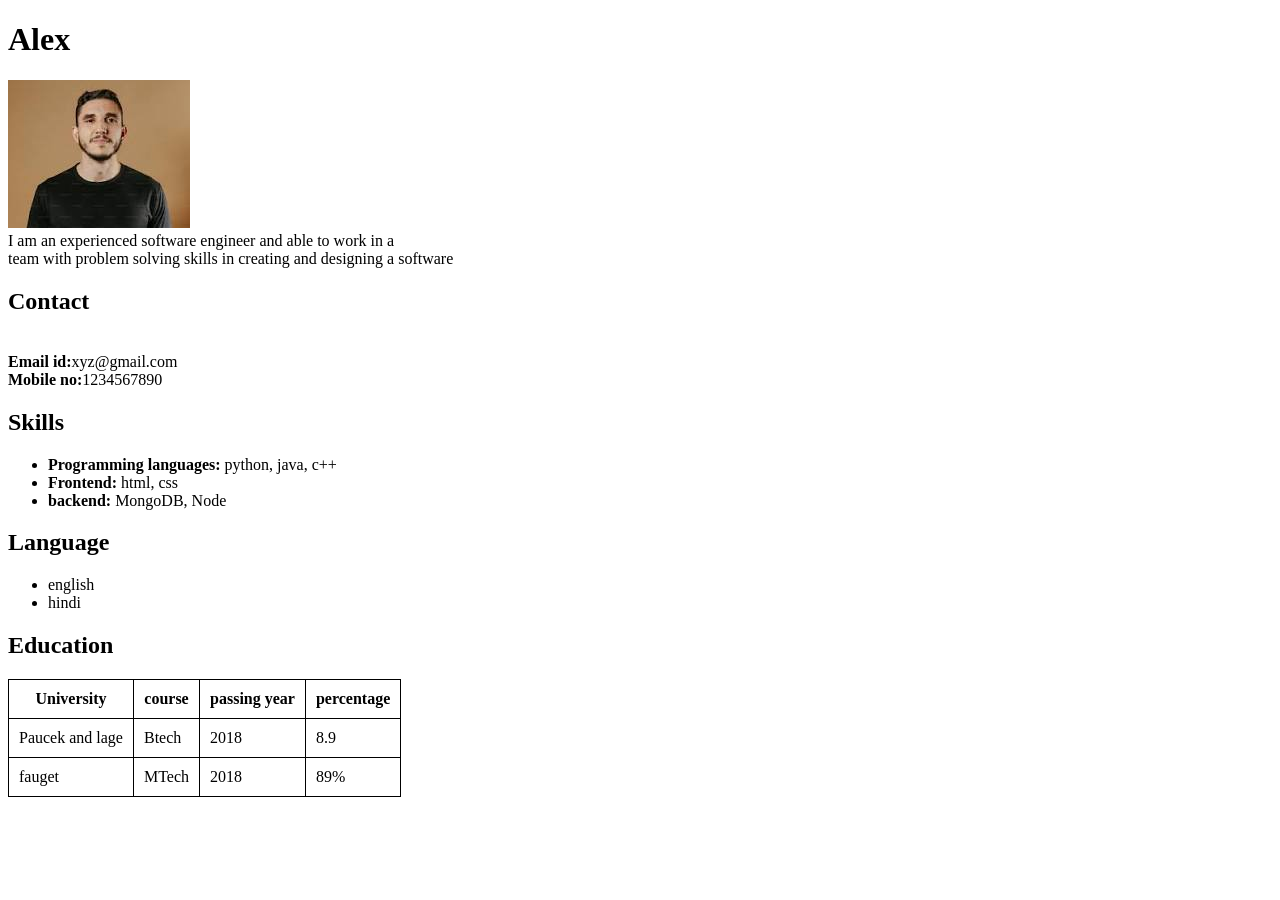
<file: HTML/project.html>
<!DOCTYPE html>
<html lang="en">
<head>
    <meta charset="UTF-8">
    <meta name="viewport" content="width=device-width, initial-scale=1.0">
    <title>Document</title>
    <style>
        table,td,th{
            border: 1px solid black;
            border-collapse: collapse;
            padding: 10px;
        }
    </style>
</head>

<body>
    <div class="wrapper">

    <h1>Alex</h1>
    <img src="image.png" alt="image"><br>
    I am an experienced software engineer and able to work in a <br>team with problem solving skills in creating and designing a software <br>
    <h2>Contact</h2><br>
    <b>Email id:</b>xyz@gmail.com <br>
    <b>Mobile no:</b>1234567890

    <h2>Skills</h2>
    <ul>
        <li><b>Programming languages:</b> python, java, c++</li>
        <li><b>Frontend: </b>html, css</li>
        <li><b>backend: </b>MongoDB, Node</li>
    </ul>
    <h2>Language</h2>
    <ul>
        <li>english</li>
        <li>hindi</li>
    </ul>

    <h2>Education</h2>
    <table>
        <tr>
            <th>University</th>
            <th>course</th>
            <th>passing year</th>
            <th>percentage</th>
        </tr>
        <tr>
            <td>Paucek and lage</td>
            <td>Btech</td>
            <td>2018</td>
            <td>8.9</td>
        </tr>
        <tr>
            <td>fauget</td>
            <td>MTech</td>
            <td>2018</td>
            <td>89%</td>
        </tr>
    </table>
    </div>



</body>
</html>
</file>
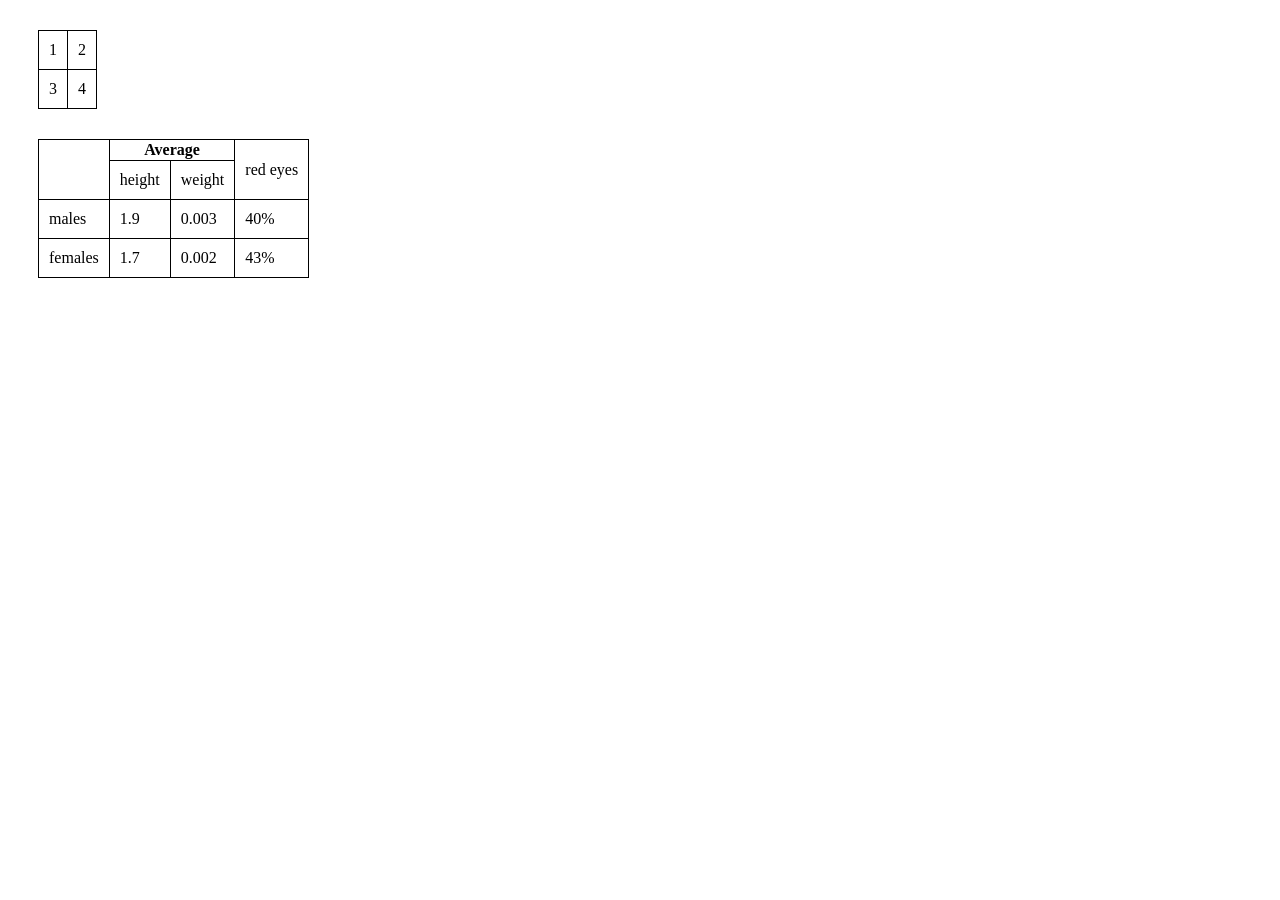
<file: HTML/tables.html>
<!DOCTYPE html>
<html lang="en">
<head>
    <meta charset="UTF-8">
    <meta name="viewport" content="width=device-width, initial-scale=1.0">
    <title>tables</title>
    <link rel="shortcut icon" href="favicon.ico" type="image/x-icon">
    <style>
        table,td{
            border: 1px solid black;
            border-collapse: collapse;
            margin: 30px;
        }
        td{
            padding: 10px;
        }
    </style>
</head>
<body>
    <div class="wrapp">
        <table>
            <tr></tr>
                <td>1</td>
                <td>2</td>
            </tr>
            <tr>
                <td>3</td>
                <td>4</td>
            </tr>
        </table>

        <table>
            <tr>
                <td rowspan="2"></td>
                <th colspan="2">Average</th>
                <td rowspan="2">red eyes</td>
            </tr>
            <tr>
                <td>height</td>
                <td>weight</td>
            </tr>
            <tr>
                <td>males</td>
                <td>1.9</td>
                <td>0.003</td>
                <td>40%</td>
            </tr>
            <tr>
                <td>females</td>
                <td>1.7</td>
                <td>0.002</td>
                <td>43%</td>
            </tr>
        </table>
    </div>

</body>
</html>
</file>
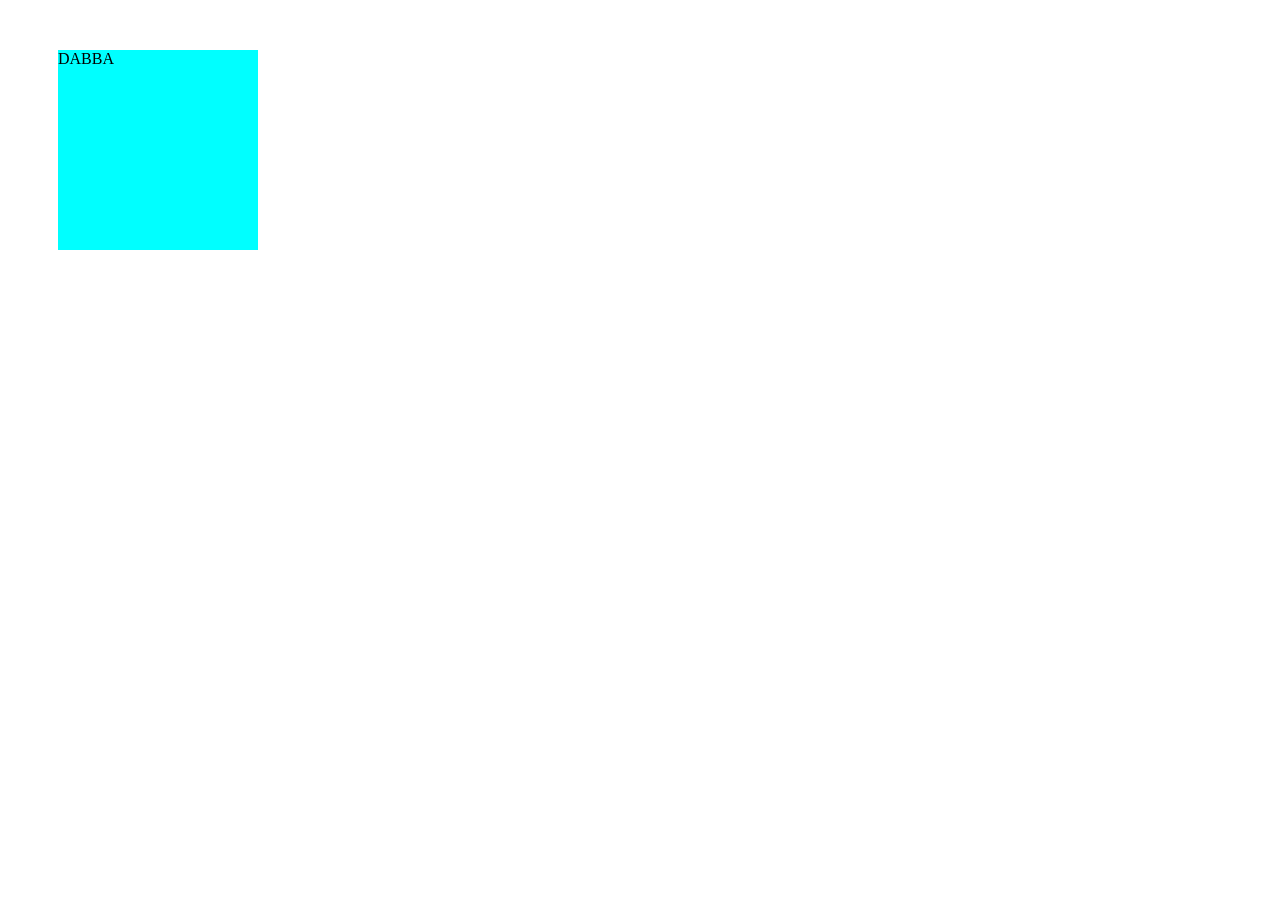
<file: CSS/tailwind/transform.html>
<!DOCTYPE html>
<html lang="en">
<head>
    <meta charset="UTF-8">
    <meta name="viewport" content="width=device-width, initial-scale=1.0">
    <title>Document</title>
</head>
<style>
    .box{
        width: 200px;
        height: 200px;
        background-color: aqua;
        margin: 50px;
        transition: all 0.5s;
    }
    .box:hover{
        transform: perspective(100px) scaleZ(1.2) rotateX('30deg');

    }
</style>
<body>
    <div class="box">
        DABBA
    </div>
</body>
</html>
</file>
<file: CSS/index.css>
.wrapper{
    color: blue;
    font-size: 50px;
    font-family: "Comic Sans MS", "Comic Sans", cursive, sans-serif;
    font-style: italic;

}

.text{
    background-color: rgba(127, 255, 212, 0.436);
    color: red;
    text-align: center;
    text-decoration: dotted underline pink;
    text-transform: capitalize;
    text-shadow: 2px 4px 3px black;

}
</file>
